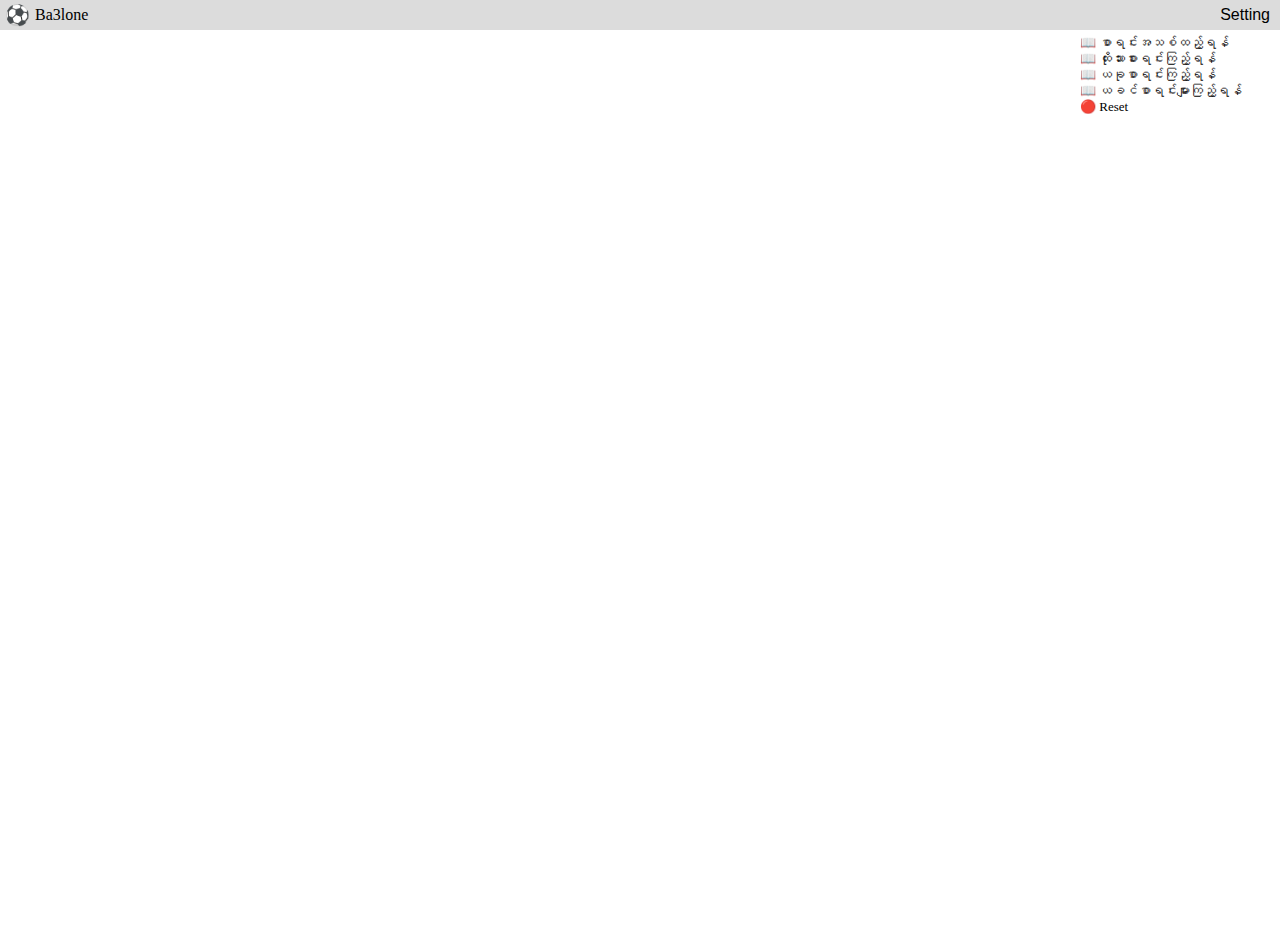
<file: index.html>
<!DOCTYPE html>
<html lang="en">
  <head>
    <meta charset="UTF-8" />
    <meta name="viewport" content="width=device-width, initial-scale=1.0" />
    <title>Ballone</title>
<style>
  * {
    padding: 0;
    margin: 0;
    box-sizing: border-box;
  }
  body{
    font-size: small;
  }
  .nav-bar {
    width: 100%;
    position: fixed;
    top: 0;
    z-index: 10;
    padding: 0 5px;
    display: flex;
    justify-content: space-between;
    align-items: center;
    margin-bottom: 5px;
    background: rgb(220, 220, 220);
    font-size: medium;
    color: rgb(0, 0, 0);
    button {
      color: rgb(0, 0, 0);
      background: none;
      border: none;
      padding: 0 5px;
      font-size: medium;
    }
  }

  .logo {
  display: flex;
  align-items: center;
  cursor: pointer;
  user-select: none;
  }
  .container {
    display: flex;
    justify-content: space-between;
    padding: 5px 0px;
    padding-top: 35px;
  }
  .create-container{
    display: flex;
    justify-content: space-between;
    align-items: start;
  }
  .create-scorebtns,
  .edit-ctn,
  .create-date-ctn,
  .create-customer-ctn {
    padding: 5px;
    margin-bottom: 10px;
    display: grid;
    gap: 5px;
    justify-content: center;
    text-align: center;
    button {
      background-color: blue;
      color: white;
      padding: 10px 5px;
    }
    input {
      width: 100%;
      padding: 5px;
    }
  }
  .left-side {
    min-width: 200px;
  }
  .right-side {
    min-width: 200px;
    list-style: none;
    li{
      cursor: pointer;
    }
  }
  .list-btn:hover{
    color: red;
    transform: scaleY(1.1);
  }
  .match-frame {
    padding: 0 5px;
    max-width: 500px;
  }
  .match-details-ctn{
    position: relative;
    display: flex;
    flex-direction: column;
    justify-content: center;
    align-items: center;
    width: 100%;
  }
  .match-ul {
    padding: 0px 5px;
    height: 100vh;
  }
  .match-titles {
    display: flex;
    justify-content: space-between;
    align-items: center;
    cursor: pointer;
    button {
      background-color: blue;
      color: white;
      border: none;
      padding: 2px 5px;
    }
  }
  .match-title{
    margin-right: 5px;
  }
  .match-title:hover{
    color: red;
    transform: scaleY(1.1);
  }
  .match-header,
  .secmatch-header {
    position: sticky;
    top: 35px;
    display: flex;
    justify-content: center;
    align-items: center;
    margin-bottom: 5px;
    font-size: medium;
    h3 {
      margin: 0px 10px;
    }
  }
  table{
    user-select: none;
    border-collapse: collapse;
    margin-bottom: 30px;
    button {
      width: 100%;
      background: rgb(0, 0, 255);
      color: white;
      font-size: 12px;
      border: none;
      padding: 3px;
    }
  }
th{
      border: 1px solid rgb(0, 0, 0);
      background-color: rgb(255, 255, 255);
      color: rgb(0, 0, 0);
      padding: 2px 0px;
      text-align: center;
      font-size: small;

      input {
        width: 100%;
        border: none;
        background: white;
        outline: none;
        padding: 2px 5px;
      }
    }
    .blue {
      background-color: blue;
    }
  
  .sec-active{
      border: 1px solid rgb(255, 0, 0);
      background-color: rgb(0, 0, 0);
      color: rgb(255, 255, 255);
      
  }


  td {
    border-bottom: 1px dotted blue;
    background-color: white;
    padding-top:3px;
    text-align: center;
    color: blue;
    font-size: 14px;
    button {
      background: red;
    }
  }

.customer-display {
    background-color: rgb(255, 255, 255);
    color: rgb(25, 0, 255);
    display: flex;
    flex-direction: column;
    justify-content: center;
    align-items: center;
  }

.score-ctn,
.secscore-ctn {
    position: fixed;
    bottom: 5px;
    display: flex;
    justify-content: space-between;
    align-items: center;
    div {
      display: flex;
      justify-content: center;
      align-items: center;
      button {
        padding: 5px 15px;
        background:yellow;
      }
      input {
        width: 90%;
        padding:2px 5px;
      }
    }
    .upscore-name,
    .doscore-name {
      width: 150px;
    }
    .scoresave-btn,.secscoresave-btn {
      background: rgb(0, 255, 0);
    }
  }

.list-display {
    margin-bottom: 2px;
    color: blue;
    background-color: rgb(255, 255, 255);
  }

.name-for-list {
    display: flex;
    justify-content: space-between;
    align-items: end;
    min-width: 500px;
    font-size: 14px;
    color: rgb(0, 0, 0);
    background-color:  rgb(222, 222, 222);
    cursor: pointer;
    padding: 2px 5px;
  }
.commotion{
  width: 250px;
  display: flex;
  justify-content: space-between;
  /* text-align: end; */
  padding-left: 10px;
}
.content {
    border-bottom: double blue;
  }

.total-div {
    margin-top: 20px;
    margin-bottom: 2px;
    padding: 2px 5px;
    display: flex;
    justify-content: space-between;
    color: blue;
    border-top: 1px dotted blue;
  }

.main-list {
    padding: 2px 5px;
  }
.mainlist-display {
    margin-bottom: 2px;
    color: blue;
    background-color: white;
  }

.date-btn {
    min-width: 500px;
    text-align: center;
    background-color: rgb(222, 222, 222);
    font-size: 14px;
    padding: 2px 5px;
    margin-bottom: 2px;
    cursor: pointer;
    user-select: none;
  }
.date-btn:hover,
.name-for-list:hover{
  transform: scaleY(1.2);
  background: rgb(0, 0, 0);
  color:white;
  }
.mainlist-name {
    font-size: 12px;
    padding: 2px 10px;
    color: white;
    background-color: rgb(0, 0, 0);
    cursor: pointer;
  }
.mcontent {
    border-bottom: double blue;
    font-size: 14px;
  }
.list-item,.lists-item {
    display: flex;
    justify-content: space-between;
    align-items: center;
    font-size: small;
    padding: 2px 5px;
    color: blue;
    border-bottom: 1px dotted blue;
    user-select: none;
  }
  .lists-item:first-child{
    display: none;
  }

.right{
  display: flex;
  justify-content: space-between;
  width: 250px;
}

.end{
  text-align: end;
}
.maintotal-div {
    margin-top: 20px;
    margin-bottom: 2px;
    padding: 2px 5px;
    display: flex;
    justify-content: space-between;
    color: blue;
    border-top: 1px dotted blue;
  }
.all-lists-container{
  display: flex;
  justify-content: space-between;
}
.red {
    color: rgb(255, 0, 0);
  }
.second {
    cursor: pointer;
  }
button{
    font-size: 12px;
  }
button:hover {
    transform: scale(1.1);
  }
  /* Hide the arrow buttons on Chrome, Safari, Edge, and Opera */
input[type="number"]::-webkit-inner-spin-button,
input[type="number"]::-webkit-outer-spin-button {
    -webkit-appearance: none;
    margin: 0;
  }

.active {
    background-color: rgb(0, 0, 0);
    font-weight: 600;
    font-size: 1.5rem;
    color: rgb(255, 255, 255);
    padding: 10px 0;
  }
.active1 {
    background-color: rgb(0, 0, 0);
    font-weight: 600;
    color: rgb(255, 255, 255);
  }
.inactive {
    display: none;
  }
 
</style>
</head>
<body>
<div class="nav-bar">
  <div class="logo" onclick="window.location.reload()">
    <p style="font-size: 20px;padding-right: 5px; line-height: 1.5;">&#9917</p> 
  <p>Ba3lone</p>
    <!-- <img src="https://github.com/CartoonTgiMusic/ba3lone/blob/3e9c2a3aaf0fbdb52f6857419cad1ab5e2ec17f9/hollyBoard.png?raw=true" alt="logo"/> -->
  </div>
  <div class="date-div"></div>
  <button class="setting-btn">Setting</button>
  <button class="back-btn inactive">Back</button>
</div>
<div class="container">
  <div class="left-side">
    <div class="match-ul"></div>
  </div>
  <div class="match-frame"></div>

  <div class="main inactive">
    <div class="create-container display inactive">
      <form class="create-date-ctn" onsubmit="addDate(); return false;">
        <div>နေ့စွဲထည့်ရန်</div>
        <input type="date" class="date-input" placeholder=" 00/ 00/ 0000" />
        <button type="submit" class="date-enterbtn">Enter</button>
      </form>
      <form class="create-scorebtns" onsubmit="createMatchs(); return false;">
        <div>ပွဲစဉ်အသစ်ထည့်ရန်</div>
        <input type="text" class="home-input" id="input100" onkeydown="focusNextInput(event, 'input101')"/>
        <input type="text" class="away-input" id="input101"onkeydown="focusNextInput(event, 'input102')"/>
        <button class="create-btn" type="submit" id="input102" onkeydown="focusNextInput(event, 'input100')">Create</button>
      </form>
      <form class="create-customer-ctn" onsubmit="addCustomers(); return false;">
        <div class="text">ထိုးသားစားရင်းထည့်ရန်</div>
        <input type="text" class="customer-input" placeholder="name" id="focus1" onkeydown="focusNextInput(event, 'focus2')"/>
        <input type="number" class="plus-com" placeholder="+ com" id="focus2" onkeydown="focusNextInput(event, 'focus3')"/>
        <input type="number" class="minus-com" placeholder="- com" id="focus3" onkeydown="focusNextInput(event, 'focus4')"/>
        <button type="submit" id="focus4" onkeydown="focusNextInput(event, 'focus1')">Add</button>
      </form>
    </div>
    <div class="customer-display display inactive"></div>
    <div class="list-container display inactive"></div>
    <div class="all-lists-container display inactive">
      <div class="listby-date"></div>
      <div class="listby-name"></div>
    </div>
    <div class="display"></div></div>

  <div class="right-side">
    <li class="list-btn">&#128214 စာရင်းအသစ်ထည့်ရန်</li>
    <li class="list-btn showcustomer-btn">&#128214 ထိုးသားစားရင်းကြည့်ရန်</li>
    <li class="list-btn seelist-btn" onclick="nowLists()">&#128214 ယခုစာရင်းကြည့်ရန်</li>
    <li class="list-btn all-lists">&#128214 ယခင်စာရင်းများကြည့်ရန်</li>
    <li class="list-btn reset-btn">&#128308 Reset</li>
  </div>
</div>


<script>
const date = JSON.parse(localStorage.getItem("date")) || [];
const matchtitles = JSON.parse(localStorage.getItem("matchtitles")) || [];
const customers = JSON.parse(localStorage.getItem("customers")) || [];

let rightsideBtns = document.querySelectorAll(".list-btn");
let displays = document.querySelectorAll(".display");
    rightsideBtns.forEach((btn, index) => {
      btn.addEventListener("click", () => {
        document.querySelector(".date-div").innerHTML = btn.textContent;
        document.querySelector(".main").classList.remove("inactive");
        document.querySelector(".match-frame").classList.add("inactive");
        rightsideBtns.forEach((btns) => {
          btns.style.color = "black";
        });
        btn.style.color = "red";
        displays.forEach((dis) => {
          dis.classList.add("inactive");
        });
        displays[index].classList.remove("inactive");
      });
});

document.body.addEventListener('click',()=>{
  document.body.style.backgroundImage = "none";
  document.body.style.color = "black";
})

const addDate = () => {
  let showDate = document.querySelector(".date-input").value;
  const dates = [showDate]
  const formattedDate = dates[0].split('-').reverse().join('-');

  if (showDate == "") {
    alert("Enter date")
    return
  }
  date.push(formattedDate)
  localStorage.setItem("date", JSON.stringify(date));
  if (date.length > 0) {
      date.splice(0, date.length - 1);
  }
  localStorage.setItem("date", JSON.stringify(date));
  document.querySelector(".date-div").innerHTML = date;
  document.querySelector(".date-input").value = "";
};

document.querySelector(".date-div").innerHTML = date;

const createMatchs = () => {
  let Home = document.querySelector(".home-input").value;
  let Away = document.querySelector(".away-input").value;
  matchtitles.push({ Home: Home, Away: Away });
  localStorage.setItem("matchtitles", JSON.stringify(matchtitles));
  document.querySelector(".away-input").value = ""
  document.querySelector(".home-input").value = ""
  renderMatchList();
};

const addCustomers = () => {
  let Name = document.querySelector(".customer-input").value;
  let name = Name.toLowerCase();
  let plus = document.querySelector(".plus-com").value;
  let minus = document.querySelector(".minus-com").value;
  for(let i=0;i<customers.length;i++){
    if(name == customers[i].name){
      document.querySelector(".customer-input").value = "";
      return
    }
  }
  plusComm = 1 - plus / 100;
  minusComm = 1 - minus / 100;
  if (name == "") {return}
  if (plus == 0) {plusComm = 1}
  if (minus == 0) {minusComm = 1}
  customers.push({ name, plusComm, minusComm, plus, minus });

  localStorage.setItem("customers", JSON.stringify(customers));
  document.querySelector(".customer-input").value = "";
  refreshCustomerDisplay();
};

const nowLists=()=>{
      if(finalResult == ""){
        alert('စာရင်းမရှိသေးပါ')
        return
      }
      mainlist.push(finalResult)
      localStorage.setItem('mainlist',JSON.stringify(mainlist))
      if(mainlist.length >0){
        mainlist.splice(0,mainlist.length-1)
      }
  localStorage.setItem('mainlist',JSON.stringify(mainlist))
};

const renderMatchList=()=>{
  const matchUl = document.querySelector(".match-ul");
  matchUl.innerHTML = ""; // Clear the list first
  let html = "";
  matchtitles.forEach((vs, index) => {
    html += "<div class='match-title-div'>";
    html += `<div class="edit-ctn inactive">
          <input type="text" class="edithome">
          <input type="text" class="editaway">
      </div>`;
    html += `
      <div class='match-titles'>
          <div class='match-title' onclick='showMatchDetail(${index})'> &#9917 ${vs.Home}   Vs   ${vs.Away}</div>
          <div class="macthtitle-btns-div">
              <button class="edit-btn" onclick="editMatch(${index})">Edit</button>
              <button class="sub-btn inactive" onclick="updateMatch(${index})">Update</button>
          </div>
      </div> `
    html += "</div >";
    document.querySelector(".match-ul").innerHTML = html;
  });
}

const editMatch=(index)=> {
  document.querySelector('.main').classList.add('inactive')
  document.querySelector(".edit-ctn").classList.remove("inactive");
  let editBtns = document.querySelectorAll(".edit-btn");
  editBtns.forEach((btn) => {
    btn.classList.add("inactive")
    let matchTitles = document.querySelectorAll(".match-title");
        matchTitles.forEach((title) => {
          title.classList.add("inactive")
        });
        matchTitles[index].classList.remove("inactive");

    let suBtns = document.querySelectorAll(".sub-btn");
        suBtns.forEach((btn) => {
          btn.classList.add("inactive");
        });
    suBtns[index].classList.remove("inactive");
    document.querySelector(".edithome").value = matchtitles[index].Home;
    document.querySelector(".editaway").value = matchtitles[index].Away;
  });
}

const updateMatch=(index)=> {
  document.querySelector(".edit-ctn").classList.add("inactive");
  let Home = document.querySelector(".edithome").value;
  let Away = document.querySelector(".editaway").value;
  if(document.querySelector(".edithome").value == matchtitles[index].Home &&
    document.querySelector(".editaway").value == matchtitles[index].Away){
    renderMatchList(index);
    return
    }
    
  let indexToReplace = index;
  let newObject = { Home: Home, Away: Away };
  if (indexToReplace >= 0 && indexToReplace < matchtitles.length) {
    matchtitles[indexToReplace] = newObject;
  }

  localStorage.removeItem('score'+index)
  localStorage.removeItem('secscore'+index)
  localStorage.removeItem('result'+index)
  localStorage.removeItem('mainlist')
  localStorage.setItem("matchtitles", JSON.stringify(matchtitles));
  renderMatchList(index);
  showMatchDetail(index);
};

const showMatchDetail=(index)=> {
  second = false
  if(date ==""){
    alert("နေ့စွဲထည့်ရန်")
    document.querySelector(".match-frame").classList.add("inactive");
  }else{
    document.querySelector(".match-frame").classList.remove("inactive");
  }
  document.querySelector(".date-div").innerHTML = date;
  let redcolor = document.querySelectorAll('.match-title')
      redcolor.forEach(color=> color.style.color = 'black')
      redcolor[index].style.color = 'red'
      rightsideBtns.forEach(btns => btns.style.color = "black");
  
    let secmatchscore = JSON.parse(localStorage.getItem("secscore" + index)) || [];
      if (secmatchscore == "") {
        secmatchscore.push({ home: "", away: "" });
      }
  
    let matchscore = JSON.parse(localStorage.getItem("score" + index)) || [];
      if (matchscore == "") {
        matchscore.push({ home: "", away: "" });
      }
  
  
let html = "";
html += "<div class='match-details-ctn'>";
html += `
      <div class="match-header"><h4 class="home">${matchtitles[index].Home} </h4><h3 class="home-score">${matchscore[0].home}</h3>
            - <h3 class="away-score">${matchscore[0].away}</h3><h4 class="away">${matchtitles[index].Away}</h4>
      </div>
      <div class="secmatch-header inactive"><h4 class="sechome">${matchtitles[index].Home}</h4><h3 class="sechome-score">${secmatchscore[0].home}</h3> - 
          </h3><h3 class="secaway-score">${secmatchscore[0].away}</h3><h4 class="secaway">${matchtitles[index].Away}</h4><h5> (Second)</h5>
      </div>

      <div class="main-ctn">
        <table class="body-table">
          <thead>
            <tr class="tr">
                <th>Name</th>
                <th>Bodd</th>
                <th class="upteam-name">${matchtitles[index].Home} </th>
                <th class="doteam-name">${matchtitles[index].Away} </th>
                <th class="secbtext" onclick="Second(${index})">Full-Time</th>
            </tr>
          </thead>
          <thead >
            <tr>
                <th><input type="text" class="name-input" id="input1" onkeydown="focusNextInput(event, 'input2')"></th>
                <th><input type="text" class="odd-input" id="input2" onkeydown="focusNextInput(event, 'input3')"></th>
                <th> <input type="number" class="upteambet-input" id="input3" onkeydown="focusNextInput(event, 'input4')"></th>
                <th><input type="number" class="downteambet-input" id="input4" onkeydown="focusNextInput(event, 'input5')"> </th>
                <th class="blue"><button  id="input5" onclick="Enter(${index})" class="enter-btn" onkeydown="focusNextInput(event, 'input1')">Enter</button></th>
            </tr>
          </thead>
          <tbody class="body-display"></tbody>
          <tbody class="secbody-display inactive"></tbody>
        </table>

        <table class="goals-table">
          <thead>
            <tr class="tr">
                <th>Name</th>
                <th>Godd</th>
                <th>Goal+↑</th>
                <th>Goal+↓</th>
                <th class="secgtext" onclick="Second(${index})">Full-Time</th>
            </tr>
          </thead>
          <thead class="inputs-thead">
            <tr class="tr">
                <th><input type="text" class="goalname-input" id="input6" onkeydown="focusNextInput(event, 'input7')" ></th>
                <th><input type="text" class="goalodd-input" id="input7" onkeydown="focusNextInput(event, 'input8')" > </th>
                <th><input type="number" class="upgoalbet-input" id="input8" onkeydown="focusNextInput(event, 'input9')" ></th>
                <th><input type="number" class="dogoalbet-input" id="input9" onkeydown="focusNextInput(event, 'input10')" ></th>
                <th class="blue"><button  onclick="goalEnter(${index})" id="input10" class="goalenter-btn" onkeydown="focusNextInput(event, 'input1')">Enter</button></th>
            </tr>
          </thead>
          <tbody class="goals-display"></tbody>
          <tbody class="secgoals-display inactive"></tbody>
        </table>
      </div>
      <div class="score-ctn">
          <div>
            <button onclick="scoreEdit(${index})" class="scoreedit-btn">Edit</button>
          </div>
          
          <div class="upscore"><input type="number" class="upscore-input" id="input11" onkeydown="focusNextInput(event, 'input12')" placeholder='${matchtitles[index].Home} '></div>
          <div class="doscore"><input type="number" class="doscore-input" id="input12"onkeydown="focusNextInput(event, 'input13')"placeholder='${matchtitles[index].Away} '></div>
        
          <div>
              <button onclick="scoreSave(${index})" id="input13" class="scoresave-btn">Save</button>
          </div>
      </div>
      <div class="secscore-ctn inactive">
          <div>
            <button onclick="secscoreEdit(${index})" class="secscoreedit-btn">Edit</button>
          </div>
          
          <div class="upscore"><input type="number" class="secupscore-input" id="input14" onkeydown="focusNextInput(event, 'input15')" placeholder='${matchtitles[index].Home} '></div>
          <div class="doscore"><input type="number" class="secdoscore-input" id="input15"onkeydown="focusNextInput(event, 'input16')"placeholder='${matchtitles[index].Away} '></div>
        
          <div>
              <button onclick="secscoreSave(${index})" id="input16" class="secscoresave-btn">Save</button>
          </div>
      </div>
      
      `
html += "</div>";

  document.querySelector(".match-frame").innerHTML = html;
  Refresh(index);

  document.querySelector(".main").classList.add("inactive");
  document.getElementById("input1").addEventListener("keydown", function (e) {
      if (e.key === "ArrowDown") {
        e.preventDefault();
        document.getElementById("input6").focus();
      }
    });
  document.getElementById("input6").addEventListener("keydown", function (e) {
      if (e.key === "ArrowUp") {
        e.preventDefault();
        document.getElementById("input1").focus();
      }
    });
  document.getElementById("input5").addEventListener("keydown", function (e) {
      if (e.key === "Enter") {
        e.preventDefault();
        Enter(index);
      }
    });
  document.getElementById("input10").addEventListener("keydown", function (e) {
      if (e.key === "Enter") {
        e.preventDefault();
        goalEnter(index);
      }
    });
};

document.getElementById("focus4").addEventListener("keydown", (e) => {
  if (e.key === "Enter") {
    e.preventDefault();
  }
  addCustomers();
});

const focusNextInput = (event, nextInputId) => {
  if (event.key === "Enter") {
    event.preventDefault();
    document.getElementById(nextInputId).focus();
  }
};

document.getElementById("input102").addEventListener("keydown", function (e) {
    if (e.key === "Enter") {
      e.preventDefault();
      createMatchs();
    }
  });

let second = false;

const Second = (index) => {
  if(!second){
    second = true
    document.querySelector(".secbtext").textContent = 'Second-Time';
    document.querySelector(".secgtext").textContent = 'Second-Time';
  }else{
    second = false
    document.querySelector(".secbtext").textContent = 'Full-Time';
    document.querySelector(".secgtext").textContent = 'Full-Time';
  }
    document.querySelector(".match-header").classList.toggle("inactive");
    document.querySelector(".secmatch-header").classList.toggle("inactive");
    let th = document.querySelectorAll("th")
    th.forEach(th=> th.classList.toggle('sec-active'))
    document.querySelector(".body-display").classList.toggle("inactive");
    document.querySelector(".secbody-display").classList.toggle("inactive");
    document.querySelector(".goals-display").classList.toggle("inactive");
    document.querySelector(".secgoals-display").classList.toggle("inactive");

    document.querySelector(".score-ctn").classList.toggle("inactive");
    document.querySelector(".secscore-ctn").classList.toggle("inactive");


};

const Refresh=(index)=> {
  let body = JSON.parse(localStorage.getItem("body" + index)) || [];
  let secbody = JSON.parse(localStorage.getItem("secbody" + index)) || [];
  let goals = JSON.parse(localStorage.getItem("goals" + index)) || [];
  let secgoals =JSON.parse(localStorage.getItem("secgoals" + index)) || [];
  let html = "";
  body.forEach((ele, idx) => {
    html += "<tr>";
    html += `
              <td>${ele.name}</td>
              <td>${ele.Bodd}</td>
              <td>${ele.upBet}</td>
              <td>${ele.doBet}</td>
              <td><button class='delete-btn' onclick='RemoveBody(${index}, ${idx})'>Delete</button></td>
          `
    html += "</tr>";
  });
  document.querySelector(".body-display").innerHTML = html;

  let sechtml = "";
  secbody.forEach((ele, idx) => {
    sechtml += "<tr>";
    sechtml += `
              <td>${ele.name}</td>
              <td>${ele.Bodd}</td>
              <td>${ele.upBet}</td>
              <td>${ele.doBet}</td>
              <td><button class='delete-btn' onclick='RemoveBody(${index}, ${idx})'>Delete</button></td>
          `
    sechtml += "</tr>";
  });
  document.querySelector(".secbody-display").innerHTML = sechtml;

  let ghtml = "";
  goals.forEach((ele, idx) => {
    ghtml += "<tr>";
    ghtml += `
            <td>${ele.name}</td>
            <td>${ele.Godd}</td>
            <td>${ele.GupBet}</td>
            <td>${ele.GdoBet}</td>
            <td><button onclick='RemoveGoals(${index},${idx})'>Delete</button></td>
          `
    ghtml += "</tr>";
  });
  document.querySelector(".goals-display").innerHTML = ghtml;

  let secghtml = "";
  secgoals.forEach((ele, idx) => {
    secghtml += "<tr>";
    secghtml += `
            <td>${ele.name}</td>
            <td>${ele.Godd}</td>
            <td>${ele.GupBet}</td>
            <td>${ele.GdoBet}</td>
            <td><button onclick='RemoveGoals(${index},${idx})'>Delete</button></td>
          `
    secghtml += "</tr>";
  });
  document.querySelector(".secgoals-display").innerHTML = secghtml;
}

renderMatchList();

const Enter = (index) => {
  let name = document.querySelector(".name-input").value;
  let Bodd = document.querySelector(".odd-input").value;
  let upBet = document.querySelector(".upteambet-input").value;
  let doBet = document.querySelector(".downteambet-input").value;
  let result = JSON.parse(localStorage.getItem("result" + index)) || [];
  let matchscore = JSON.parse(localStorage.getItem("score" + index)) || [];
  let secmatchscore = JSON.parse(localStorage.getItem("secscore" + index)) || [];
  
  if (name == "" || Bodd == "") {
    if (confirm("Please enter name or odd")) {
      return;
    }
  }
  if ((upBet == "" && doBet == "") || (upBet != "" && doBet != "")) {
    if (confirm("Please enter correct bet")) {
      return;
    }
  }
  
  let body = JSON.parse(localStorage.getItem("body" + index)) || [];
  let secbody = JSON.parse(localStorage.getItem("secbody" + index)) || [];
  if(second){
    if(secmatchscore !=""){return}
    secbody.push({ name, Bodd, upBet, doBet });
    localStorage.setItem("secbody" + index, JSON.stringify(secbody));
  }else{
    if(matchscore !=""){return}
    body.push({ name, Bodd, upBet, doBet });
    localStorage.setItem("body" + index, JSON.stringify(body));
  }

  document.querySelector(".upteambet-input").value = "";
  document.querySelector(".downteambet-input").value = "";

  Refresh(index);
};

const goalEnter = (index) => {
  let name = document.querySelector(".goalname-input").value;
  let Godd = document.querySelector(".goalodd-input").value;
  let GupBet = document.querySelector(".upgoalbet-input").value;
  let GdoBet = document.querySelector(".dogoalbet-input").value;
  let result = JSON.parse(localStorage.getItem("result" + index)) || [];
  let matchscore = JSON.parse(localStorage.getItem("score" + index)) || [];
  let secmatchscore = JSON.parse(localStorage.getItem("secscore" + index)) || [];
  if (name == "" || Godd == "") {
    if (confirm("Please enter name or odd")) {
      return;
    }
  }
  if (GupBet == "" && GdoBet == "") {
    if (confirm("Please enter your bet")) {
      return;
    }
  }
  
  let goals = JSON.parse(localStorage.getItem("goals" + index)) || [];
  let secgoals = JSON.parse(localStorage.getItem("secgoals" + index)) || [];
  if(second){
    if(secmatchscore !=""){return}
    secgoals.push({ name, Godd, GupBet, GdoBet });
    localStorage.setItem("secgoals" + index, JSON.stringify(secgoals));
  }else{
    if(matchscore !=""){return}
    goals.push({ name, Godd, GupBet, GdoBet });
    localStorage.setItem("goals" + index, JSON.stringify(goals));
  }

  document.querySelector(".goalname-input").value = "";
  document.querySelector(".upgoalbet-input").value = "";
  document.querySelector(".dogoalbet-input").value = "";

  Refresh(index);
};

function RemoveBody(index, rowIndex) {
  let result = JSON.parse(localStorage.getItem("result" + index)) || [];
  let matchscore = JSON.parse(localStorage.getItem("score" + index)) || [];
  let secmatchscore = JSON.parse(localStorage.getItem("secscore" + index)) || [];
  
  if(second){
    if(secmatchscore !=""){return}
    let secbody = JSON.parse(localStorage.getItem("secbody" + index)) || [];
    secbody.splice(rowIndex, 1); // Remove the item from the array
    localStorage.setItem("secbody" + index, JSON.stringify(secbody));
    Refresh(index);
  }else{
    if(matchscore !=""){return}
    let body = JSON.parse(localStorage.getItem("body" + index)) || [];
    body.splice(rowIndex, 1); // Remove the item from the array
    localStorage.setItem("body" + index, JSON.stringify(body));
  }
  Refresh(index); // Re-render the table
}

function RemoveGoals(index, rowIndex) {
  let result = JSON.parse(localStorage.getItem("result" + index)) || [];
  let matchscore = JSON.parse(localStorage.getItem("score" + index)) || [];
  let secmatchscore = JSON.parse(localStorage.getItem("secscore" + index)) || [];
  if(matchscore !=""){return}
  if(second){
    if(secmatchscore !=""){return}
    let secgoals = JSON.parse(localStorage.getItem("secgoals" + index)) || [];
    secgoals.splice(rowIndex, 1); // Remove the item from the array
    localStorage.setItem("secgoals" + index, JSON.stringify(secgoals));
    Refresh(index);
  }else{
    let goals = JSON.parse(localStorage.getItem("goals" + index)) || [];
    goals.splice(rowIndex, 1); // Remove the item from the array
    localStorage.setItem("goals" + index, JSON.stringify(goals));
  }
  Refresh(index); // Re-render the table
}

const scoreSave = (index) => {
  let body = JSON.parse(localStorage.getItem("body" + index)) || [];
  let goals = JSON.parse(localStorage.getItem("goals" + index)) || [];
  let matchscore =JSON.parse(localStorage.getItem("score" + index)) || [];
  let result = JSON.parse(localStorage.getItem("result" + index)) || [];
  
  let upscore = document.querySelector(".upscore-input").value;
  let doscore = document.querySelector(".doscore-input").value;
  if(matchscore !=""){return}
  if (body == "" && goals == "") {
    return;
  };
  
    if(upscore == "" && doscore ==""){
    alert('Enter Goals Score!')
    return
  }
    matchscore.push({ home: upscore, away: doscore });
    localStorage.setItem("score" + index, JSON.stringify(matchscore));
    if (matchscore.length > 0) {
      matchscore.splice(0, matchscore.length - 1);
      localStorage.setItem("score" + index, JSON.stringify(matchscore));
    }
  
  
  let oddProperty = [
    "1=","1+01","1+02","1+03","1+04","1+05","1+06","1+07","1+08","1+09","1+10","1+11","1+12","1+13","1+14","1+15","1+16","1+17","1+18","1+19","1+20",
    "1+21","1+22","1+23","1+24","1+25","1+26","1+27","1+28","1+29","1+30","1+31","1+32","1+33","1+34","1+35","1+36","1+37","1+38","1+39","1+40",
    "1+41","1+42","1+43","1+44","1+45","1+46","1+47","1+48","1+49","1+50","1+51","1+52","1+53","1+54","1+55","1+56","1+57","1+58","1+59","1+60",
    "1+61","1+62","1+63","1+64","1+65","1+66","1+67","1+68","1+69","1+70","1+71","1+72","1+73","1+74","1+75","1+76","1+77","1+78","1+79","1+80",
    "1+81","1+82","1+83","1+84","1+85","1+86","1+87","1+88","1+89","1+90","1+91","1+92","1+93","1+94","1+95","1+96","1+97","1+98","1+99","1+",

    "2=","2+01","2+02","2+03","2+04","2+05","2+06","2+07","2+08","2+09","2+10","2+11","2+12","2+13","2+14","2+15","2+16","2+17","2+18","2+19","2+20",
    "2+21","2+22","2+23","2+24","2+25","2+26","2+27","2+28","2+29","2+30","2+31","2+32","2+33","2+34","2+35","2+36","2+37","2+38","2+39","2+40",
    "2+41","2+42","2+43","2+44","2+45","2+46","2+47","2+48","2+49","2+50","2+51","2+52","2+53","2+54","2+55","2+56","2+57","2+58","2+59","2+60",
    "2+61","2+62","2+63","2+64","2+65","2+66","2+67","2+68","2+69","2+70","2+71","2+72","2+73","2+74","2+75","2+76","2+77","2+78","2+79","2+80",
    "2+81","2+82","2+83","2+84","2+85","2+86","2+87","2+88","2+89","2+90","2+91","2+92","2+93","2+94","2+95","2+96","2+97","2+98","2+99","2+",

    "3=","3+01","3+02","3+03","3+04","3+05","3+06","3+07","3+08","3+09","3+10","3+11","3+12","3+13","3+14","3+15","3+16","3+17","3+18","3+19","3+20",
    "3+21","3+22","3+23","3+24","3+25","3+26","3+27","3+28","3+29","3+30","3+31","3+32","3+33","3+34","3+35","3+36","3+37","3+38","3+39","3+40",
    "3+41","3+42","3+43","3+44","3+45","3+46","3+47","3+48","3+49","3+50","3+51","3+52","3+53","3+54","3+55","3+56","3+57","3+58","3+59","3+60",
    "3+61","3+62","3+63","3+64","3+65","3+66","3+67","3+68","3+69","3+70","3+71","3+72","3+73","3+74","3+75","3+76","3+77","3+78","3+79","3+80",
    "3+81","3+82","3+83","3+84","3+85","3+86","3+87","3+88","3+89","3+90","3+91","3+92","3+93","3+94","3+95","3+96","3+97","3+98","3+99","3+",  

    "4=","4+01","4+02","4+03","4+04","4+05","4+06","4+07","4+08","4+09","4+10","4+11","4+12","4+13","4+14","4+15","4+16","4+17","4+18","4+19","4+20",
    "4+21","4+22","4+23","4+24","4+25","4+26","4+27","4+28","4+29","4+30","4+31","4+32","4+33","4+34","4+35","4+36","4+37","4+38","4+39","4+40",
    "4+41","4+42","4+43","4+44","4+45","4+46","4+47","4+48","4+49","4+50","4+51","4+52","4+53","4+54","4+55","4+56","4+57","4+58","4+59","4+60",
    "4+61","4+62","4+63","4+64","4+65","4+66","4+67","4+68","4+69","4+70","4+71","4+72","4+73","4+74","4+75","4+76","4+77","4+78","4+79","4+80",
    "4+81","4+82","4+83","4+84","4+85","4+86","4+87","4+88","4+89","4+90","4+91","4+92","4+93","4+94","4+95","4+96","4+97","4+98","4+99","4+",

    "5=","5+01","5+02","5+03","5+04","5+05","5+06","5+07","5+08","5+09","5+10","5+11","5+12","5+13","5+14","5+15","5+16","5+17","5+18","5+19","5+20",
    "5+21","5+22","5+23","5+24","5+25","5+26","5+27","5+28","5+29","5+30","5+31","5+32","5+33","5+34","5+35","5+36","5+37","5+38","5+39","5+40",
    "5+41","5+42","5+43","5+44","5+45","5+46","5+47","5+48","5+49","5+50","5+51","5+52","5+53","5+54","5+55","5+56","5+57","5+58","5+59","5+60",
    "5+61","5+62","5+63","5+64","5+65","5+66","5+67","5+68","5+69","5+70","5+71","5+72","5+73","5+74","5+75","5+76","5+77","5+78","5+79","5+80",
    "5+81","5+82","5+83","5+84","5+85","5+86","5+87","5+88","5+89","5+90","5+91","5+92","5+93","5+94","5+95","5+96","5+97","5+98","5+99","5+",

    "6=","6+01","6+02","6+03","6+04","6+05","6+06","6+07","6+08","6+09","6+10","6+11","6+12","6+13","6+14","6+15","6+16","6+17","6+18","6+19","6+20",
    "6+21","6+22","6+23","6+24","6+25","6+26","6+27","6+28","6+29","6+30","6+31","6+32","6+33","6+34","6+35","6+36","6+37","6+38","6+39","6+40",
    "6+41","6+42","6+43","6+44","6+45","6+46","6+47","6+48","6+49","6+50","6+51","6+52","6+53","6+54","6+55","6+56","6+57","6+58","6+59","6+60",
    "6+61","6+62","6+63","6+64","6+65","6+66","6+67","6+68","6+69","6+70","6+71","6+72","6+73","6+74","6+75","6+76","6+77","6+78","6+79","6+80",
    "6+81","6+82","6+83","6+84","6+85","6+86","6+87","6+88","6+89","6+90","6+91","6+92","6+93","6+94","6+95","6+96","6+97","6+98","6+99","6+",

    "7=","7+01","7+02","7+03","7+04","7+05","7+06","7+07","7+08","7+09","7+10","7+11","7+12","7+13","7+14","7+15","7+16","7+17","7+18","7+19","7+20",
    "7+21","7+22","7+23","7+24","7+25","7+26","7+27","7+28","7+29","7+30","7+31","7+32","7+33","7+34","7+35","7+36","7+37","7+38","7+39","7+40",
    "7+41","7+42","7+43","7+44","7+45","7+46","7+47","7+48","7+49","7+50","7+51","7+52","7+53","7+54","7+55","7+56","7+57","7+58","7+59","7+60",
    "7+61","7+62","7+63","7+64","7+65","7+66","7+67","7+68","7+69","7+70","7+71","7+72","7+73","7+74","7+75","7+76","7+77","7+78","7+79","7+80",
    "7+81","7+82","7+83","7+84","7+85","7+86","7+87","7+88","7+89","7+90","7+91","7+92","7+93","7+94","7+95","7+96","7+97","7+98","7+99","7+",

    "=0","=-01","=-02","=-03","=-04","=-05","=-06","=-07","=-08","=-09","=-10","=-11","=-12","=-13","=-14","=-15","=-16","=-17","=-18","=-19","=-20",
    "=-21","=-22","=-23","=-24","=-25","=-26","=-27","=-28","=-29","=-30","=-31","=-32","=-33","=-34","=-35","=-36","=-37","=-38","=-39","=-40",
    "=-41","=-42","=-43","=-44","=-45","=-46","=-47","=-48","=-49","=-50","=-51","=-52","=-53","=-54","=-55","=-56","=-57","=-58","=-59","=-60",
    "=-61","=-62","=-63","=-64","=-65","=-66","=-67","=-68","=-69","=-70","=-71","=-72","=-73","=-74","=-75","=-76","=-77","=-78","=-79","=-80",
    "=-81","=-82","=-83","=-84","=-85","=-86","=-87","=-88","=-89","=-90","=-91","=-92","=-93","=-94","=-95","=-96","=-97","=-98","=-99","=-",

    "1-01","1-02","1-03","1-04","1-05","1-06","1-07","1-08","1-09","1-10","1-11","1-12","1-13","1-14","1-15","1-16","1-17","1-18","1-19","1-20",
    "1-21","1-22","1-23","1-24","1-25","1-26","1-27","1-28","1-29","1-30","1-31","1-32","1-33","1-34","1-35","1-36","1-37","1-38","1-39","1-40",
    "1-41","1-42","1-43","1-44","1-45","1-46","1-47","1-48","1-49","1-50","1-51","1-52","1-53","1-54","1-55","1-56","1-57","1-58","1-59","1-60",
    "1-61","1-62","1-63","1-64","1-65","1-66","1-67","1-68","1-69","1-70","1-71","1-72","1-73","1-74","1-75","1-76","1-77","1-78","1-79","1-80",
    "1-81","1-82","1-83","1-84","1-85","1-86","1-87","1-88","1-89","1-90","1-91","1-92","1-93","1-94","1-95","1-96","1-97","1-98","1-99","1-",

    "2-01","2-02","2-03","2-04","2-05","2-06","2-07","2-08","2-09","2-10","2-11","2-12","2-13","2-14","2-15","2-16","2-17","2-18","2-19","2-20",
    "2-21","2-22","2-23","2-24","2-25","2-26","2-27","2-28","2-29","2-30","2-31","2-32","2-33","2-34","2-35","2-36","2-37","2-38","2-39","2-40",
    "2-41","2-42","2-43","2-44","2-45","2-46","2-47","2-48","2-49","2-50","2-51","2-52","2-53","2-54","2-55","2-56","2-57","2-58","2-59","2-60",
    "2-61","2-62","2-63","2-64","2-65","2-66","2-67","2-68","2-69","2-70","2-71","2-72","2-73","2-74","2-75","2-76","2-77","2-78","2-79","2-80",
    "2-81","2-82","2-83","2-84","2-85","2-86","2-87","2-88","2-89","2-90","2-91","2-92","2-93","2-94","2-95","2-96","2-97","2-98","2-99","2-",

    "3-01","3-02","3-03","3-04","3-05","3-06","3-07","3-08","3-09","3-10","3-11","3-12","3-13","3-14","3-15","3-16","3-17","3-18","3-19","3-20",
    "3-21","3-22","3-23","3-24","3-25","3-26","3-27","3-28","3-29","3-30","3-31","3-32","3-33","3-34","3-35","3-36","3-37","3-38","3-39","3-40",
    "3-41","3-42","3-43","3-44","3-45","3-46","3-47","3-48","3-49","3-50","3-51","3-52","3-53","3-54","3-55","3-56","3-57","3-58","3-59","3-60",
    "3-61","3-62","3-63","3-64","3-65","3-66","3-67","3-68","3-69","3-70","3-71","3-72","3-73","3-74","3-75","3-76","3-77","3-78","3-79","3-80",
    "3-81","3-82","3-83","3-84","3-85","3-86","3-87","3-88","3-89","3-90","3-91","3-92","3-93","3-94","3-95","3-96","3-97","3-98","3-99","3-",

    "4-01","4-02","4-03","4-04","4-05","4-06","4-07","4-08","4-09","4-10","4-11","4-12","4-13","4-14","4-15","4-16","4-17","4-18","4-19","4-20",
    "4-21","4-22","4-23","4-24","4-25","4-26","4-27","4-28","4-29","4-30","4-31","4-32","4-33","4-34","4-35","4-36","4-37","4-38","4-39","4-40",
    "4-41","4-42","4-43","4-44","4-45","4-46","4-47","4-48","4-49","4-50","4-51","4-52","4-53","4-54","4-55","4-56","4-57","4-58","4-59","4-60",
    "4-61","4-62","4-63","4-64","4-65","4-66","4-67","4-68","4-69","4-70","4-71","4-72","4-73","4-74","4-75","4-76","4-77","4-78","4-79","4-80",
    "4-81","4-82","4-83","4-84","4-85","4-86","4-87","4-88","4-89","4-90","4-91","4-92","4-93","4-94","4-95","4-96","4-97","4-98","4-99","4-",

    "5-01","5-02","5-03","5-04","5-05","5-06","5-07","5-08","5-09","5-10","5-11","5-12","5-13","5-14","5-15","5-16","5-17","5-18","5-19","5-20",
    "5-21","5-22","5-23","5-24","5-25","5-26","5-27","5-28","5-29","5-30","5-31","5-32","5-33","5-34","5-35","5-36","5-37","5-38","5-39","5-40",
    "5-41","5-42","5-43","5-44","5-45","5-46","5-47","5-48","5-49","5-50","5-51","5-52","5-53","5-54","5-55","5-56","5-57","5-58","5-59","5-60",
    "5-61","5-62","5-63","5-64","5-65","5-66","5-67","5-68","5-69","5-70","5-71","5-72","5-73","5-74","5-75","5-76","5-77","5-78","5-79","5-80",
    "5-81","5-82","5-83","5-84","5-85","5-86","5-87","5-88","5-89","5-90","5-91","5-92","5-93","5-94","5-95","5-96","5-97","5-98","5-99","5-",

    "6-01","6-02","6-03","6-04","6-05","6-06","6-07","6-08","6-09","6-10","6-11","6-12","6-13","6-14","6-15","6-16","6-17","6-18","6-19","6-20",
    "6-21","6-22","6-23","6-24","6-25","6-26","6-27","6-28","6-29","6-30","6-31","6-32","6-33","6-34","6-35","6-36","6-37","6-38","6-39","6-40",
    "6-41","6-42","6-43","6-44","6-45","6-46","6-47","6-48","6-49","6-50","6-51","6-52","6-53","6-54","6-55","6-56","6-57","6-58","6-59","6-60",
    "6-61","6-62","6-63","6-64","6-65","6-66","6-67","6-68","6-69","6-70","6-71","6-72","6-73","6-74","6-75","6-76","6-77","6-78","6-79","6-80",
    "6-81","6-82","6-83","6-84","6-85","6-86","6-87","6-88","6-89","6-90","6-91","6-92","6-93","6-94","6-95","6-96","6-97","6-98","6-99","6-",

    "7-01","7-02","7-03","7-04","7-05","7-06","7-07","7-08","7-09","7-10","7-11","7-12","7-13","7-14","7-15","7-16","7-17","7-18","7-19","7-20",
    "7-21","7-22","7-23","7-24","7-25","7-26","7-27","7-28","7-29","7-30","7-31","7-32","7-33","7-34","7-35","7-36","7-37","7-38","7-39","7-40",
    "7-41","7-42","7-43","7-44","7-45","7-46","7-47","7-48","7-49","7-50","7-51","7-52","7-53","7-54","7-55","7-56","7-57","7-58","7-59","7-60",
    "7-61","7-62","7-63","7-64","7-65","7-66","7-67","7-68","7-69","7-70","7-71","7-72","7-73","7-74","7-75","7-76","7-77","7-78","7-79","7-80",
    "7-81","7-82","7-83","7-84","7-85","7-86","7-87","7-88","7-89","7-90","7-91","7-92","7-93","7-94","7-95","7-96","7-97","7-98","7-99","7-",
// =+
    "=+01","=+02","=+03","=+04","=+05","=+06","=+07","=+08","=+09","=+10","=+11","=+12","=+13","=+14","=+15","=+16","=+17","=+18","=+19","=+20",
    "=+21","=+22","=+23","=+24","=+25","=+26","=+27","=+28","=+29","=+30","=+31","=+32","=+33","=+34","=+35","=+36","=+37","=+38","=+39","=+40",
    "=+41","=+42","=+43","=+44","=+45","=+46","=+47","=+48","=+49","=+50","=+51","=+52","=+53","=+54","=+55","=+56","=+57","=+58","=+59","=+60",
    "=+61","=+62","=+63","=+64","=+65","=+66","=+67","=+68","=+69","=+70","=+71","=+72","=+73","=+74","=+75","=+76","=+77","=+78","=+79","=+80",
    "=+81","=+82","=+83","=+84","=+85","=+86","=+87","=+88","=+89","=+90","=+91","=+92","=+93","=+94","=+95","=+96","=+97","=+98","=+99","=+",
    
  ];

  let oddValue = [
    0, 0.01, 0.02, 0.03, 0.04, 0.05, 0.06, 0.07, 0.08, 0.09, 0.1, 0.11, 0.12, 0.13, 0.14, 0.15, 0.16, 0.17, 0.18, 0.19, 0.2,
    0.21, 0.22, 0.23, 0.24, 0.25, 0.26, 0.27, 0.28, 0.29, 0.3, 0.31, 0.32, 0.33, 0.34, 0.35, 0.36, 0.37, 0.38, 0.39, 0.4,
    0.41, 0.42, 0.43, 0.44, 0.45, 0.46, 0.47, 0.48, 0.49, 0.5, 0.51, 0.52, 0.53, 0.54, 0.55, 0.56, 0.57, 0.58, 0.59, 0.6,
    0.61, 0.62, 0.63, 0.64, 0.65, 0.66, 0.67, 0.68, 0.69, 0.7, 0.71, 0.72, 0.73, 0.74, 0.75, 0.76, 0.77, 0.78, 0.79, 0.8,
    0.81, 0.82, 0.83, 0.84, 0.85, 0.86, 0.87, 0.88, 0.89, 0.9, 0.91, 0.92, 0.93, 0.94, 0.95, 0.96, 0.97, 0.98, 0.99, 1,
    
    0, 0.01, 0.02, 0.03, 0.04, 0.05, 0.06, 0.07, 0.08, 0.09, 0.1, 0.11, 0.12, 0.13, 0.14, 0.15, 0.16, 0.17, 0.18, 0.19, 0.2,
    0.21, 0.22, 0.23, 0.24, 0.25, 0.26, 0.27, 0.28, 0.29, 0.3, 0.31, 0.32, 0.33, 0.34, 0.35, 0.36, 0.37, 0.38, 0.39, 0.4,
    0.41, 0.42, 0.43, 0.44, 0.45, 0.46, 0.47, 0.48, 0.49, 0.5, 0.51, 0.52, 0.53, 0.54, 0.55, 0.56, 0.57, 0.58, 0.59, 0.6,
    0.61, 0.62, 0.63, 0.64, 0.65, 0.66, 0.67, 0.68, 0.69, 0.7, 0.71, 0.72, 0.73, 0.74, 0.75, 0.76, 0.77, 0.78, 0.79, 0.8,
    0.81, 0.82, 0.83, 0.84, 0.85, 0.86, 0.87, 0.88, 0.89, 0.9, 0.91, 0.92, 0.93, 0.94, 0.95, 0.96, 0.97, 0.98, 0.99, 1,

    0, 0.01, 0.02, 0.03, 0.04, 0.05, 0.06, 0.07, 0.08, 0.09, 0.1, 0.11, 0.12, 0.13, 0.14, 0.15, 0.16, 0.17, 0.18, 0.19, 0.2,
    0.21, 0.22, 0.23, 0.24, 0.25, 0.26, 0.27, 0.28, 0.29, 0.3, 0.31, 0.32, 0.33, 0.34, 0.35, 0.36, 0.37, 0.38, 0.39, 0.4,
    0.41, 0.42, 0.43, 0.44, 0.45, 0.46, 0.47, 0.48, 0.49, 0.5, 0.51, 0.52, 0.53, 0.54, 0.55, 0.56, 0.57, 0.58, 0.59, 0.6,
    0.61, 0.62, 0.63, 0.64, 0.65, 0.66, 0.67, 0.68, 0.69, 0.7, 0.71, 0.72, 0.73, 0.74, 0.75, 0.76, 0.77, 0.78, 0.79, 0.8,
    0.81, 0.82, 0.83, 0.84, 0.85, 0.86, 0.87, 0.88, 0.89, 0.9, 0.91, 0.92, 0.93, 0.94, 0.95, 0.96, 0.97, 0.98, 0.99, 1,

    0, 0.01, 0.02, 0.03, 0.04, 0.05, 0.06, 0.07, 0.08, 0.09, 0.1, 0.11, 0.12, 0.13, 0.14, 0.15, 0.16, 0.17, 0.18, 0.19, 0.2,
    0.21, 0.22, 0.23, 0.24, 0.25, 0.26, 0.27, 0.28, 0.29, 0.3, 0.31, 0.32, 0.33, 0.34, 0.35, 0.36, 0.37, 0.38, 0.39, 0.4,
    0.41, 0.42, 0.43, 0.44, 0.45, 0.46, 0.47, 0.48, 0.49, 0.5, 0.51, 0.52, 0.53, 0.54, 0.55, 0.56, 0.57, 0.58, 0.59, 0.6,
    0.61, 0.62, 0.63, 0.64, 0.65, 0.66, 0.67, 0.68, 0.69, 0.7, 0.71, 0.72, 0.73, 0.74, 0.75, 0.76, 0.77, 0.78, 0.79, 0.8,
    0.81, 0.82, 0.83, 0.84, 0.85, 0.86, 0.87, 0.88, 0.89, 0.9, 0.91, 0.92, 0.93, 0.94, 0.95, 0.96, 0.97, 0.98, 0.99, 1,

    0, 0.01, 0.02, 0.03, 0.04, 0.05, 0.06, 0.07, 0.08, 0.09, 0.1, 0.11, 0.12, 0.13, 0.14, 0.15, 0.16, 0.17, 0.18, 0.19, 0.2,
    0.21, 0.22, 0.23, 0.24, 0.25, 0.26, 0.27, 0.28, 0.29, 0.3, 0.31, 0.32, 0.33, 0.34, 0.35, 0.36, 0.37, 0.38, 0.39, 0.4,
    0.41, 0.42, 0.43, 0.44, 0.45, 0.46, 0.47, 0.48, 0.49, 0.5, 0.51, 0.52, 0.53, 0.54, 0.55, 0.56, 0.57, 0.58, 0.59, 0.6,
    0.61, 0.62, 0.63, 0.64, 0.65, 0.66, 0.67, 0.68, 0.69, 0.7, 0.71, 0.72, 0.73, 0.74, 0.75, 0.76, 0.77, 0.78, 0.79, 0.8,
    0.81, 0.82, 0.83, 0.84, 0.85, 0.86, 0.87, 0.88, 0.89, 0.9, 0.91, 0.92, 0.93, 0.94, 0.95, 0.96, 0.97, 0.98, 0.99, 1,

    0, 0.01, 0.02, 0.03, 0.04, 0.05, 0.06, 0.07, 0.08, 0.09, 0.1, 0.11, 0.12, 0.13, 0.14, 0.15, 0.16, 0.17, 0.18, 0.19, 0.2,
    0.21, 0.22, 0.23, 0.24, 0.25, 0.26, 0.27, 0.28, 0.29, 0.3, 0.31, 0.32, 0.33, 0.34, 0.35, 0.36, 0.37, 0.38, 0.39, 0.4,
    0.41, 0.42, 0.43, 0.44, 0.45, 0.46, 0.47, 0.48, 0.49, 0.5, 0.51, 0.52, 0.53, 0.54, 0.55, 0.56, 0.57, 0.58, 0.59, 0.6,
    0.61, 0.62, 0.63, 0.64, 0.65, 0.66, 0.67, 0.68, 0.69, 0.7, 0.71, 0.72, 0.73, 0.74, 0.75, 0.76, 0.77, 0.78, 0.79, 0.8,
    0.81, 0.82, 0.83, 0.84, 0.85, 0.86, 0.87, 0.88, 0.89, 0.9, 0.91, 0.92, 0.93, 0.94, 0.95, 0.96, 0.97, 0.98, 0.99, 1,

    0, 0.01, 0.02, 0.03, 0.04, 0.05, 0.06, 0.07, 0.08, 0.09, 0.1, 0.11, 0.12, 0.13, 0.14, 0.15, 0.16, 0.17, 0.18, 0.19, 0.2,
    0.21, 0.22, 0.23, 0.24, 0.25, 0.26, 0.27, 0.28, 0.29, 0.3, 0.31, 0.32, 0.33, 0.34, 0.35, 0.36, 0.37, 0.38, 0.39, 0.4,
    0.41, 0.42, 0.43, 0.44, 0.45, 0.46, 0.47, 0.48, 0.49, 0.5, 0.51, 0.52, 0.53, 0.54, 0.55, 0.56, 0.57, 0.58, 0.59, 0.6,
    0.61, 0.62, 0.63, 0.64, 0.65, 0.66, 0.67, 0.68, 0.69, 0.7, 0.71, 0.72, 0.73, 0.74, 0.75, 0.76, 0.77, 0.78, 0.79, 0.8,
    0.81, 0.82, 0.83, 0.84, 0.85, 0.86, 0.87, 0.88, 0.89, 0.9, 0.91, 0.92, 0.93, 0.94, 0.95, 0.96, 0.97, 0.98, 0.99, 1,
//=-
    0, -0.01, -0.02, -0.03, -0.04, -0.05, -0.06, -0.07, -0.08, -0.09, -0.1, -0.11, -0.12, -0.13, -0.14, -0.15, -0.16, -0.17, -0.18, -0.19, -0.2,
    -0.21, -0.22, -0.23, -0.24, -0.25, -0.26, -0.27, -0.28, -0.29, -0.3, -0.31, -0.32, -0.33, -0.34, -0.35, -0.36, -0.37, -0.38, -0.39, -0.4,
    -0.41, -0.42, -0.43, -0.44, -0.45, -0.46, -0.47, -0.48, -0.49, -0.5, -0.51, -0.52, -0.53, -0.54, -0.55, -0.56, -0.57, -0.58, -0.59, -0.6,
    -0.61, -0.62, -0.63, -0.64, -0.65, -0.66, -0.67, -0.68, -0.69, -0.7, -0.71, -0.72, -0.73, -0.74, -0.75, -0.76, -0.77, -0.78, -0.79, -0.8,
    -0.81, -0.82, -0.83, -0.84, -0.85, -0.86, -0.87, -0.88, -0.89, -0.9, -0.91, -0.92, -0.93, -0.94, -0.95, -0.96, -0.97, -0.98, -0.99, -1,

    -0.01, -0.02, -0.03, -0.04, -0.05, -0.06, -0.07, -0.08, -0.09, -0.1, -0.11, -0.12, -0.13, -0.14, -0.15, -0.16, -0.17, -0.18, -0.19, -0.2,
    -0.21, -0.22, -0.23, -0.24, -0.25, -0.26, -0.27, -0.28, -0.29, -0.3, -0.31, -0.32, -0.33, -0.34, -0.35, -0.36, -0.37, -0.38, -0.39, -0.4,
    -0.41, -0.42, -0.43, -0.44, -0.45, -0.46, -0.47, -0.48, -0.49, -0.5, -0.51, -0.52, -0.53, -0.54, -0.55, -0.56, -0.57, -0.58, -0.59, -0.6,
    -0.61, -0.62, -0.63, -0.64, -0.65, -0.66, -0.67, -0.68, -0.69, -0.7, -0.71, -0.72, -0.73, -0.74, -0.75, -0.76, -0.77, -0.78, -0.79, -0.8,
    -0.81, -0.82, -0.83, -0.84, -0.85, -0.86, -0.87, -0.88, -0.89, -0.9, -0.91, -0.92, -0.93, -0.94, -0.95, -0.96, -0.97, -0.98, -0.99, -1,

    -0.01, -0.02, -0.03, -0.04, -0.05, -0.06, -0.07, -0.08, -0.09, -0.1, -0.11, -0.12, -0.13, -0.14, -0.15, -0.16, -0.17, -0.18, -0.19, -0.2,
    -0.21, -0.22, -0.23, -0.24, -0.25, -0.26, -0.27, -0.28, -0.29, -0.3, -0.31, -0.32, -0.33, -0.34, -0.35, -0.36, -0.37, -0.38, -0.39, -0.4,
    -0.41, -0.42, -0.43, -0.44, -0.45, -0.46, -0.47, -0.48, -0.49, -0.5, -0.51, -0.52, -0.53, -0.54, -0.55, -0.56, -0.57, -0.58, -0.59, -0.6,
    -0.61, -0.62, -0.63, -0.64, -0.65, -0.66, -0.67, -0.68, -0.69, -0.7, -0.71, -0.72, -0.73, -0.74, -0.75, -0.76, -0.77, -0.78, -0.79, -0.8,
    -0.81, -0.82, -0.83, -0.84, -0.85, -0.86, -0.87, -0.88, -0.89, -0.9, -0.91, -0.92, -0.93, -0.94, -0.95, -0.96, -0.97, -0.98, -0.99, -1,

    -0.01, -0.02, -0.03, -0.04, -0.05, -0.06, -0.07, -0.08, -0.09, -0.1, -0.11, -0.12, -0.13, -0.14, -0.15, -0.16, -0.17, -0.18, -0.19, -0.2,
    -0.21, -0.22, -0.23, -0.24, -0.25, -0.26, -0.27, -0.28, -0.29, -0.3, -0.31, -0.32, -0.33, -0.34, -0.35, -0.36, -0.37, -0.38, -0.39, -0.4,
    -0.41, -0.42, -0.43, -0.44, -0.45, -0.46, -0.47, -0.48, -0.49, -0.5, -0.51, -0.52, -0.53, -0.54, -0.55, -0.56, -0.57, -0.58, -0.59, -0.6,
    -0.61, -0.62, -0.63, -0.64, -0.65, -0.66, -0.67, -0.68, -0.69, -0.7, -0.71, -0.72, -0.73, -0.74, -0.75, -0.76, -0.77, -0.78, -0.79, -0.8,
    -0.81, -0.82, -0.83, -0.84, -0.85, -0.86, -0.87, -0.88, -0.89, -0.9, -0.91, -0.92, -0.93, -0.94, -0.95, -0.96, -0.97, -0.98, -0.99, -1,

    -0.01, -0.02, -0.03, -0.04, -0.05, -0.06, -0.07, -0.08, -0.09, -0.1, -0.11, -0.12, -0.13, -0.14, -0.15, -0.16, -0.17, -0.18, -0.19, -0.2,
    -0.21, -0.22, -0.23, -0.24, -0.25, -0.26, -0.27, -0.28, -0.29, -0.3, -0.31, -0.32, -0.33, -0.34, -0.35, -0.36, -0.37, -0.38, -0.39, -0.4,
    -0.41, -0.42, -0.43, -0.44, -0.45, -0.46, -0.47, -0.48, -0.49, -0.5, -0.51, -0.52, -0.53, -0.54, -0.55, -0.56, -0.57, -0.58, -0.59, -0.6,
    -0.61, -0.62, -0.63, -0.64, -0.65, -0.66, -0.67, -0.68, -0.69, -0.7, -0.71, -0.72, -0.73, -0.74, -0.75, -0.76, -0.77, -0.78, -0.79, -0.8,
    -0.81, -0.82, -0.83, -0.84, -0.85, -0.86, -0.87, -0.88, -0.89, -0.9, -0.91, -0.92, -0.93, -0.94, -0.95, -0.96, -0.97, -0.98, -0.99, -1,

    -0.01, -0.02, -0.03, -0.04, -0.05, -0.06, -0.07, -0.08, -0.09, -0.1, -0.11, -0.12, -0.13, -0.14, -0.15, -0.16, -0.17, -0.18, -0.19, -0.2,
    -0.21, -0.22, -0.23, -0.24, -0.25, -0.26, -0.27, -0.28, -0.29, -0.3, -0.31, -0.32, -0.33, -0.34, -0.35, -0.36, -0.37, -0.38, -0.39, -0.4,
    -0.41, -0.42, -0.43, -0.44, -0.45, -0.46, -0.47, -0.48, -0.49, -0.5, -0.51, -0.52, -0.53, -0.54, -0.55, -0.56, -0.57, -0.58, -0.59, -0.6,
    -0.61, -0.62, -0.63, -0.64, -0.65, -0.66, -0.67, -0.68, -0.69, -0.7, -0.71, -0.72, -0.73, -0.74, -0.75, -0.76, -0.77, -0.78, -0.79, -0.8,
    -0.81, -0.82, -0.83, -0.84, -0.85, -0.86, -0.87, -0.88, -0.89, -0.9, -0.91, -0.92, -0.93, -0.94, -0.95, -0.96, -0.97, -0.98, -0.99, -1,

    -0.01, -0.02, -0.03, -0.04, -0.05, -0.06, -0.07, -0.08, -0.09, -0.1, -0.11, -0.12, -0.13, -0.14, -0.15, -0.16, -0.17, -0.18, -0.19, -0.2,
    -0.21, -0.22, -0.23, -0.24, -0.25, -0.26, -0.27, -0.28, -0.29, -0.3, -0.31, -0.32, -0.33, -0.34, -0.35, -0.36, -0.37, -0.38, -0.39, -0.4,
    -0.41, -0.42, -0.43, -0.44, -0.45, -0.46, -0.47, -0.48, -0.49, -0.5, -0.51, -0.52, -0.53, -0.54, -0.55, -0.56, -0.57, -0.58, -0.59, -0.6,
    -0.61, -0.62, -0.63, -0.64, -0.65, -0.66, -0.67, -0.68, -0.69, -0.7, -0.71, -0.72, -0.73, -0.74, -0.75, -0.76, -0.77, -0.78, -0.79, -0.8,
    -0.81, -0.82, -0.83, -0.84, -0.85, -0.86, -0.87, -0.88, -0.89, -0.9, -0.91, -0.92, -0.93, -0.94, -0.95, -0.96, -0.97, -0.98, -0.99, -1,

    -0.01, -0.02, -0.03, -0.04, -0.05, -0.06, -0.07, -0.08, -0.09, -0.1, -0.11, -0.12, -0.13, -0.14, -0.15, -0.16, -0.17, -0.18, -0.19, -0.2,
    -0.21, -0.22, -0.23, -0.24, -0.25, -0.26, -0.27, -0.28, -0.29, -0.3, -0.31, -0.32, -0.33, -0.34, -0.35, -0.36, -0.37, -0.38, -0.39, -0.4,
    -0.41, -0.42, -0.43, -0.44, -0.45, -0.46, -0.47, -0.48, -0.49, -0.5, -0.51, -0.52, -0.53, -0.54, -0.55, -0.56, -0.57, -0.58, -0.59, -0.6,
    -0.61, -0.62, -0.63, -0.64, -0.65, -0.66, -0.67, -0.68, -0.69, -0.7, -0.71, -0.72, -0.73, -0.74, -0.75, -0.76, -0.77, -0.78, -0.79, -0.8,
    -0.81, -0.82, -0.83, -0.84, -0.85, -0.86, -0.87, -0.88, -0.89, -0.9, -0.91, -0.92, -0.93, -0.94, -0.95, -0.96, -0.97, -0.98, -0.99, -1,
//=+
    0.01, 0.02, 0.03, 0.04, 0.05, 0.06, 0.07, 0.08, 0.09, 0.1, 0.11, 0.12, 0.13, 0.14, 0.15, 0.16, 0.17, 0.18, 0.19, 0.2,
    0.21, 0.22, 0.23, 0.24, 0.25, 0.26, 0.27, 0.28, 0.29, 0.3, 0.31, 0.32, 0.33, 0.34, 0.35, 0.36, 0.37, 0.38, 0.39, 0.4,
    0.41, 0.42, 0.43, 0.44, 0.45, 0.46, 0.47, 0.48, 0.49, 0.5, 0.51, 0.52, 0.53, 0.54, 0.55, 0.56, 0.57, 0.58, 0.59, 0.6,
    0.61, 0.62, 0.63, 0.64, 0.65, 0.66, 0.67, 0.68, 0.69, 0.7, 0.71, 0.72, 0.73, 0.74, 0.75, 0.76, 0.77, 0.78, 0.79, 0.8,
    0.81, 0.82, 0.83, 0.84, 0.85, 0.86, 0.87, 0.88, 0.89, 0.9, 0.91, 0.92, 0.93, 0.94, 0.95, 0.96, 0.97, 0.98, 0.99, 1,
  ];

  let Result = 0;
    body.forEach((bet) => {
      let upname = matchtitles[index].Home;
      let dname = matchtitles[index].Away;
  
      if (upscore - doscore > bet.Bodd.charAt(0)) {
        if (bet.doBet == "") {
          Result = bet.upBet * 1;
          let obj = { name: bet.name, team: upname, upscore,doscore, Result };
          result.push(obj);
          localStorage.setItem("result" + index, JSON.stringify(result));
        }
        if (bet.upBet == "") {
          Result = bet.doBet * -1;
          let obj = { name: bet.name, team: dname,upscore, doscore, Result };
          result.push(obj);
          localStorage.setItem("result" + index, JSON.stringify(result));
        }
      }
  
      if (upscore - doscore < bet.Bodd.charAt(0)) {
        if (bet.doBet == "") {
          Result = bet.upBet * -1;
          let obj = { name: bet.name, team: upname, upscore,doscore, Result };
          result.push(obj);
          localStorage.setItem("result" + index, JSON.stringify(result));
        }
        if (bet.upBet == "") {
          Result = bet.doBet * 1;
          let obj = { name: bet.name, team: dname,upscore, doscore, Result };
          result.push(obj);
          localStorage.setItem("result" + index, JSON.stringify(result));
        }
      }
  
      //    for  =-
      if (bet.Bodd.charAt(0) == "=") {
        if (upscore == doscore) {
          let combinedObject = {};
          for (let i = 0; i < oddProperty.length; i++) {
            combinedObject[oddProperty[i]] = oddValue[i];
            if (bet.Bodd == oddProperty[i] && bet.doBet == "") {
              Result = bet.upBet * oddValue[i];
              let obj = { name: bet.name, team: upname, upscore,doscore, Result };
              result.push(obj);
              localStorage.setItem(
                "result" + index,
                JSON.stringify(result)
              );
            }
            if (bet.Bodd === oddProperty[i] && bet.upBet == "") {
              Result = -bet.doBet * oddValue[i];
              let obj = { name: bet.name, team: dname,upscore, doscore, Result };
              result.push(obj);
              localStorage.setItem(
                "result" + index,
                JSON.stringify(result)
              );
            }
          }
        }
        if (upscore - doscore > 0) {
          if (bet.doBet == "") {
            Result = bet.upBet * 1;
            let obj = { name: bet.name, team: upname, upscore,doscore, Result };
            result.push(obj);
            localStorage.setItem("result" + index, JSON.stringify(result));
          }
          if (bet.upBet == "") {
            Result = bet.doBet * -1;
            let obj = { name: bet.name, team: dname,upscore, doscore, Result };
            result.push(obj);
            localStorage.setItem("result" + index, JSON.stringify(result));
          }
        }
  
        if (upscore - doscore < 0) {
          if (bet.doBet == "") {
            Result = bet.upBet * -1;
            let obj = { name: bet.name, team: upname, upscore,doscore, Result };
            result.push(obj);
            localStorage.setItem("result" + index, JSON.stringify(result));
          }
          if (bet.upBet == "") {
            Result = bet.doBet * 1;
            let obj = { name: bet.name, team: dname,upscore, doscore, Result };
            result.push(obj);
            localStorage.setItem("result" + index, JSON.stringify(result));
          }
        }
      }
      // for 1+
      if (upscore - doscore == bet.Bodd.charAt(0)) {
        let combinedObject = {};
        for (let i = 0; i < oddProperty.length; i++) {
          combinedObject[oddProperty[i]] = oddValue[i];
          if (bet.Bodd == oddProperty[i] && bet.doBet == "") {
            Result = bet.upBet * oddValue[i];
            let obj = { name: bet.name, team: upname, upscore,doscore, Result };
            result.push(obj);
            localStorage.setItem("result" + index, JSON.stringify(result));
          }
          if (bet.Bodd === oddProperty[i] && bet.upBet == "") {
            Result = -bet.doBet * oddValue[i];
            let obj = { name: bet.name, team: dname,upscore, doscore, Result };
            result.push(obj);
            localStorage.setItem("result" + index, JSON.stringify(result));
          }
        }
      }
    });

  let totalGoals = +upscore + +doscore;
  let gupname =matchtitles[index].Home + " Goal+↑";
  let gdoname =matchtitles[index].Home + " Goal+↓";
  goals.forEach((bet) => {
    if (bet.Godd.charAt(0) < totalGoals) {
      if (bet.GdoBet == "") {
        Result = bet.GupBet * 1;
        let obj = { name: bet.name, team: gupname, upscore,doscore, Result };
        result.push(obj);
        localStorage.setItem("result" + index, JSON.stringify(result));
      }
      if (bet.GupBet == "") {
        Result = bet.GdoBet * -1;
        let obj = { name: bet.name, team: gdoname, upscore,doscore, Result };
        result.push(obj);
        localStorage.setItem("result" + index, JSON.stringify(result));
      }
    }

    if (bet.Godd.charAt(0) > totalGoals) {
      if (bet.GdoBet == "") {
        Result = bet.GupBet * -1;
        let obj = { name: bet.name, team: gupname, upscore,doscore, Result };
        result.push(obj);
        localStorage.setItem("result" + index, JSON.stringify(result));
      }
      if (bet.GupBet == "") {
        Result = bet.GdoBet * 1;
        let obj = { name: bet.name, team: gdoname, upscore,doscore, Result };
        result.push(obj);
        localStorage.setItem("result" + index, JSON.stringify(result));
      }
    }

    if (bet.Godd.charAt(0) == totalGoals) {
      let Gup_combinedObject = {};
      for (let i = 0; i < oddProperty.length; i++) {
        Gup_combinedObject[oddProperty[i]] = oddValue[i];
        if (bet.Godd === oddProperty[i] && bet.GdoBet == "") {
          Result = bet.GupBet * oddValue[i];
          let obj = { name: bet.name, team: gupname, upscore,doscore, Result };
          result.push(obj);
          localStorage.setItem("result" + index, JSON.stringify(result));
        }
        if (bet.Godd === oddProperty[i] && bet.GupBet == "") {
          Result = -bet.GdoBet * oddValue[i];
          let obj = { name: bet.name, team: gdoname, upscore,doscore, Result };
          result.push(obj);
          localStorage.setItem("result" + index, JSON.stringify(result));
        }
      }
    }

    if (bet.Godd.charAt(0) == "=") {
      if (totalGoals == 0) {
        let Gup_combinedObject = {};
        for (let i = 0; i < oddProperty.length; i++) {
          Gup_combinedObject[oddProperty[i]] = oddValue[i];
          if (bet.Godd === oddProperty[i] && bet.GdoBet == "") {
            Result = bet.GupBet * oddValue[i];
            let obj = {
              name: bet.name,
              team: gupname,
              upscore,doscore,
              Result,
            };
            result.push(obj);
            localStorage.setItem(
              "result" + index,
              JSON.stringify(result)
            );
          }
          if (bet.Godd === oddProperty[i] && bet.GupBet == "") {
            Result = -bet.GdoBet * oddValue[i];
            let obj = {
              name: bet.name,
              team: gdoname,
              upscore,doscore,
              Result,
            };
            result.push(obj);
            localStorage.setItem(
              "result" + index,
              JSON.stringify(result)
            );
          }
        }
      }

      if (totalGoals > 0) {
        if (bet.GdoBet == "") {
          Result = bet.GupBet * 1;
          let obj = { name: bet.name, team: gupname, upscore,doscore, Result };
          result.push(obj);
          localStorage.setItem("result" + index, JSON.stringify(result));
        }
        if (bet.GupBet == "") {
          Result = bet.GdoBet * -1;
          let obj = { name: bet.name, team: gdoname, upscore,doscore, Result };
          result.push(obj);
          localStorage.setItem("result" + index, JSON.stringify(result));
        }
      }
    }
  });
  window.location.reload()
};

const secscoreSave = (index) => {
  let body = JSON.parse(localStorage.getItem("secbody" + index)) || [];
  let goals = JSON.parse(localStorage.getItem("secgoals" + index)) || [];
  let matchscore =JSON.parse(localStorage.getItem("secscore" + index)) || [];
  let result = JSON.parse(localStorage.getItem("secresult" + index)) || [];
  
  let upscore = document.querySelector(".secupscore-input").value;
  let doscore = document.querySelector(".secdoscore-input").value;
  if(matchscore !=""){return}
  if (body == "" && goals == "") {
    return;
  };
  
    if(upscore == "" && doscore ==""){
    alert('Enter Second Goals Score!')
    return
  }
    matchscore.push({ home: upscore, away: doscore });
    localStorage.setItem("secscore" + index, JSON.stringify(matchscore));
    if (matchscore.length > 0) {
      matchscore.splice(0, matchscore.length - 1);
      localStorage.setItem("secscore" + index, JSON.stringify(matchscore));
    }
  
    let oddProperty = [
    "1=","1+01","1+02","1+03","1+04","1+05","1+06","1+07","1+08","1+09","1+10","1+11","1+12","1+13","1+14","1+15","1+16","1+17","1+18","1+19","1+20",
    "1+21","1+22","1+23","1+24","1+25","1+26","1+27","1+28","1+29","1+30","1+31","1+32","1+33","1+34","1+35","1+36","1+37","1+38","1+39","1+40",
    "1+41","1+42","1+43","1+44","1+45","1+46","1+47","1+48","1+49","1+50","1+51","1+52","1+53","1+54","1+55","1+56","1+57","1+58","1+59","1+60",
    "1+61","1+62","1+63","1+64","1+65","1+66","1+67","1+68","1+69","1+70","1+71","1+72","1+73","1+74","1+75","1+76","1+77","1+78","1+79","1+80",
    "1+81","1+82","1+83","1+84","1+85","1+86","1+87","1+88","1+89","1+90","1+91","1+92","1+93","1+94","1+95","1+96","1+97","1+98","1+99","1+",

    "2=","2+01","2+02","2+03","2+04","2+05","2+06","2+07","2+08","2+09","2+10","2+11","2+12","2+13","2+14","2+15","2+16","2+17","2+18","2+19","2+20",
    "2+21","2+22","2+23","2+24","2+25","2+26","2+27","2+28","2+29","2+30","2+31","2+32","2+33","2+34","2+35","2+36","2+37","2+38","2+39","2+40",
    "2+41","2+42","2+43","2+44","2+45","2+46","2+47","2+48","2+49","2+50","2+51","2+52","2+53","2+54","2+55","2+56","2+57","2+58","2+59","2+60",
    "2+61","2+62","2+63","2+64","2+65","2+66","2+67","2+68","2+69","2+70","2+71","2+72","2+73","2+74","2+75","2+76","2+77","2+78","2+79","2+80",
    "2+81","2+82","2+83","2+84","2+85","2+86","2+87","2+88","2+89","2+90","2+91","2+92","2+93","2+94","2+95","2+96","2+97","2+98","2+99","2+",

    "3=","3+01","3+02","3+03","3+04","3+05","3+06","3+07","3+08","3+09","3+10","3+11","3+12","3+13","3+14","3+15","3+16","3+17","3+18","3+19","3+20",
    "3+21","3+22","3+23","3+24","3+25","3+26","3+27","3+28","3+29","3+30","3+31","3+32","3+33","3+34","3+35","3+36","3+37","3+38","3+39","3+40",
    "3+41","3+42","3+43","3+44","3+45","3+46","3+47","3+48","3+49","3+50","3+51","3+52","3+53","3+54","3+55","3+56","3+57","3+58","3+59","3+60",
    "3+61","3+62","3+63","3+64","3+65","3+66","3+67","3+68","3+69","3+70","3+71","3+72","3+73","3+74","3+75","3+76","3+77","3+78","3+79","3+80",
    "3+81","3+82","3+83","3+84","3+85","3+86","3+87","3+88","3+89","3+90","3+91","3+92","3+93","3+94","3+95","3+96","3+97","3+98","3+99","3+",  

    "4=","4+01","4+02","4+03","4+04","4+05","4+06","4+07","4+08","4+09","4+10","4+11","4+12","4+13","4+14","4+15","4+16","4+17","4+18","4+19","4+20",
    "4+21","4+22","4+23","4+24","4+25","4+26","4+27","4+28","4+29","4+30","4+31","4+32","4+33","4+34","4+35","4+36","4+37","4+38","4+39","4+40",
    "4+41","4+42","4+43","4+44","4+45","4+46","4+47","4+48","4+49","4+50","4+51","4+52","4+53","4+54","4+55","4+56","4+57","4+58","4+59","4+60",
    "4+61","4+62","4+63","4+64","4+65","4+66","4+67","4+68","4+69","4+70","4+71","4+72","4+73","4+74","4+75","4+76","4+77","4+78","4+79","4+80",
    "4+81","4+82","4+83","4+84","4+85","4+86","4+87","4+88","4+89","4+90","4+91","4+92","4+93","4+94","4+95","4+96","4+97","4+98","4+99","4+",

    "5=","5+01","5+02","5+03","5+04","5+05","5+06","5+07","5+08","5+09","5+10","5+11","5+12","5+13","5+14","5+15","5+16","5+17","5+18","5+19","5+20",
    "5+21","5+22","5+23","5+24","5+25","5+26","5+27","5+28","5+29","5+30","5+31","5+32","5+33","5+34","5+35","5+36","5+37","5+38","5+39","5+40",
    "5+41","5+42","5+43","5+44","5+45","5+46","5+47","5+48","5+49","5+50","5+51","5+52","5+53","5+54","5+55","5+56","5+57","5+58","5+59","5+60",
    "5+61","5+62","5+63","5+64","5+65","5+66","5+67","5+68","5+69","5+70","5+71","5+72","5+73","5+74","5+75","5+76","5+77","5+78","5+79","5+80",
    "5+81","5+82","5+83","5+84","5+85","5+86","5+87","5+88","5+89","5+90","5+91","5+92","5+93","5+94","5+95","5+96","5+97","5+98","5+99","5+",

    "6=","6+01","6+02","6+03","6+04","6+05","6+06","6+07","6+08","6+09","6+10","6+11","6+12","6+13","6+14","6+15","6+16","6+17","6+18","6+19","6+20",
    "6+21","6+22","6+23","6+24","6+25","6+26","6+27","6+28","6+29","6+30","6+31","6+32","6+33","6+34","6+35","6+36","6+37","6+38","6+39","6+40",
    "6+41","6+42","6+43","6+44","6+45","6+46","6+47","6+48","6+49","6+50","6+51","6+52","6+53","6+54","6+55","6+56","6+57","6+58","6+59","6+60",
    "6+61","6+62","6+63","6+64","6+65","6+66","6+67","6+68","6+69","6+70","6+71","6+72","6+73","6+74","6+75","6+76","6+77","6+78","6+79","6+80",
    "6+81","6+82","6+83","6+84","6+85","6+86","6+87","6+88","6+89","6+90","6+91","6+92","6+93","6+94","6+95","6+96","6+97","6+98","6+99","6+",

    "7=","7+01","7+02","7+03","7+04","7+05","7+06","7+07","7+08","7+09","7+10","7+11","7+12","7+13","7+14","7+15","7+16","7+17","7+18","7+19","7+20",
    "7+21","7+22","7+23","7+24","7+25","7+26","7+27","7+28","7+29","7+30","7+31","7+32","7+33","7+34","7+35","7+36","7+37","7+38","7+39","7+40",
    "7+41","7+42","7+43","7+44","7+45","7+46","7+47","7+48","7+49","7+50","7+51","7+52","7+53","7+54","7+55","7+56","7+57","7+58","7+59","7+60",
    "7+61","7+62","7+63","7+64","7+65","7+66","7+67","7+68","7+69","7+70","7+71","7+72","7+73","7+74","7+75","7+76","7+77","7+78","7+79","7+80",
    "7+81","7+82","7+83","7+84","7+85","7+86","7+87","7+88","7+89","7+90","7+91","7+92","7+93","7+94","7+95","7+96","7+97","7+98","7+99","7+",

    "=0","=-01","=-02","=-03","=-04","=-05","=-06","=-07","=-08","=-09","=-10","=-11","=-12","=-13","=-14","=-15","=-16","=-17","=-18","=-19","=-20",
    "=-21","=-22","=-23","=-24","=-25","=-26","=-27","=-28","=-29","=-30","=-31","=-32","=-33","=-34","=-35","=-36","=-37","=-38","=-39","=-40",
    "=-41","=-42","=-43","=-44","=-45","=-46","=-47","=-48","=-49","=-50","=-51","=-52","=-53","=-54","=-55","=-56","=-57","=-58","=-59","=-60",
    "=-61","=-62","=-63","=-64","=-65","=-66","=-67","=-68","=-69","=-70","=-71","=-72","=-73","=-74","=-75","=-76","=-77","=-78","=-79","=-80",
    "=-81","=-82","=-83","=-84","=-85","=-86","=-87","=-88","=-89","=-90","=-91","=-92","=-93","=-94","=-95","=-96","=-97","=-98","=-99","=-",

    "1-01","1-02","1-03","1-04","1-05","1-06","1-07","1-08","1-09","1-10","1-11","1-12","1-13","1-14","1-15","1-16","1-17","1-18","1-19","1-20",
    "1-21","1-22","1-23","1-24","1-25","1-26","1-27","1-28","1-29","1-30","1-31","1-32","1-33","1-34","1-35","1-36","1-37","1-38","1-39","1-40",
    "1-41","1-42","1-43","1-44","1-45","1-46","1-47","1-48","1-49","1-50","1-51","1-52","1-53","1-54","1-55","1-56","1-57","1-58","1-59","1-60",
    "1-61","1-62","1-63","1-64","1-65","1-66","1-67","1-68","1-69","1-70","1-71","1-72","1-73","1-74","1-75","1-76","1-77","1-78","1-79","1-80",
    "1-81","1-82","1-83","1-84","1-85","1-86","1-87","1-88","1-89","1-90","1-91","1-92","1-93","1-94","1-95","1-96","1-97","1-98","1-99","1-",

    "2-01","2-02","2-03","2-04","2-05","2-06","2-07","2-08","2-09","2-10","2-11","2-12","2-13","2-14","2-15","2-16","2-17","2-18","2-19","2-20",
    "2-21","2-22","2-23","2-24","2-25","2-26","2-27","2-28","2-29","2-30","2-31","2-32","2-33","2-34","2-35","2-36","2-37","2-38","2-39","2-40",
    "2-41","2-42","2-43","2-44","2-45","2-46","2-47","2-48","2-49","2-50","2-51","2-52","2-53","2-54","2-55","2-56","2-57","2-58","2-59","2-60",
    "2-61","2-62","2-63","2-64","2-65","2-66","2-67","2-68","2-69","2-70","2-71","2-72","2-73","2-74","2-75","2-76","2-77","2-78","2-79","2-80",
    "2-81","2-82","2-83","2-84","2-85","2-86","2-87","2-88","2-89","2-90","2-91","2-92","2-93","2-94","2-95","2-96","2-97","2-98","2-99","2-",

    "3-01","3-02","3-03","3-04","3-05","3-06","3-07","3-08","3-09","3-10","3-11","3-12","3-13","3-14","3-15","3-16","3-17","3-18","3-19","3-20",
    "3-21","3-22","3-23","3-24","3-25","3-26","3-27","3-28","3-29","3-30","3-31","3-32","3-33","3-34","3-35","3-36","3-37","3-38","3-39","3-40",
    "3-41","3-42","3-43","3-44","3-45","3-46","3-47","3-48","3-49","3-50","3-51","3-52","3-53","3-54","3-55","3-56","3-57","3-58","3-59","3-60",
    "3-61","3-62","3-63","3-64","3-65","3-66","3-67","3-68","3-69","3-70","3-71","3-72","3-73","3-74","3-75","3-76","3-77","3-78","3-79","3-80",
    "3-81","3-82","3-83","3-84","3-85","3-86","3-87","3-88","3-89","3-90","3-91","3-92","3-93","3-94","3-95","3-96","3-97","3-98","3-99","3-",

    "4-01","4-02","4-03","4-04","4-05","4-06","4-07","4-08","4-09","4-10","4-11","4-12","4-13","4-14","4-15","4-16","4-17","4-18","4-19","4-20",
    "4-21","4-22","4-23","4-24","4-25","4-26","4-27","4-28","4-29","4-30","4-31","4-32","4-33","4-34","4-35","4-36","4-37","4-38","4-39","4-40",
    "4-41","4-42","4-43","4-44","4-45","4-46","4-47","4-48","4-49","4-50","4-51","4-52","4-53","4-54","4-55","4-56","4-57","4-58","4-59","4-60",
    "4-61","4-62","4-63","4-64","4-65","4-66","4-67","4-68","4-69","4-70","4-71","4-72","4-73","4-74","4-75","4-76","4-77","4-78","4-79","4-80",
    "4-81","4-82","4-83","4-84","4-85","4-86","4-87","4-88","4-89","4-90","4-91","4-92","4-93","4-94","4-95","4-96","4-97","4-98","4-99","4-",

    "5-01","5-02","5-03","5-04","5-05","5-06","5-07","5-08","5-09","5-10","5-11","5-12","5-13","5-14","5-15","5-16","5-17","5-18","5-19","5-20",
    "5-21","5-22","5-23","5-24","5-25","5-26","5-27","5-28","5-29","5-30","5-31","5-32","5-33","5-34","5-35","5-36","5-37","5-38","5-39","5-40",
    "5-41","5-42","5-43","5-44","5-45","5-46","5-47","5-48","5-49","5-50","5-51","5-52","5-53","5-54","5-55","5-56","5-57","5-58","5-59","5-60",
    "5-61","5-62","5-63","5-64","5-65","5-66","5-67","5-68","5-69","5-70","5-71","5-72","5-73","5-74","5-75","5-76","5-77","5-78","5-79","5-80",
    "5-81","5-82","5-83","5-84","5-85","5-86","5-87","5-88","5-89","5-90","5-91","5-92","5-93","5-94","5-95","5-96","5-97","5-98","5-99","5-",

    "6-01","6-02","6-03","6-04","6-05","6-06","6-07","6-08","6-09","6-10","6-11","6-12","6-13","6-14","6-15","6-16","6-17","6-18","6-19","6-20",
    "6-21","6-22","6-23","6-24","6-25","6-26","6-27","6-28","6-29","6-30","6-31","6-32","6-33","6-34","6-35","6-36","6-37","6-38","6-39","6-40",
    "6-41","6-42","6-43","6-44","6-45","6-46","6-47","6-48","6-49","6-50","6-51","6-52","6-53","6-54","6-55","6-56","6-57","6-58","6-59","6-60",
    "6-61","6-62","6-63","6-64","6-65","6-66","6-67","6-68","6-69","6-70","6-71","6-72","6-73","6-74","6-75","6-76","6-77","6-78","6-79","6-80",
    "6-81","6-82","6-83","6-84","6-85","6-86","6-87","6-88","6-89","6-90","6-91","6-92","6-93","6-94","6-95","6-96","6-97","6-98","6-99","6-",

    "7-01","7-02","7-03","7-04","7-05","7-06","7-07","7-08","7-09","7-10","7-11","7-12","7-13","7-14","7-15","7-16","7-17","7-18","7-19","7-20",
    "7-21","7-22","7-23","7-24","7-25","7-26","7-27","7-28","7-29","7-30","7-31","7-32","7-33","7-34","7-35","7-36","7-37","7-38","7-39","7-40",
    "7-41","7-42","7-43","7-44","7-45","7-46","7-47","7-48","7-49","7-50","7-51","7-52","7-53","7-54","7-55","7-56","7-57","7-58","7-59","7-60",
    "7-61","7-62","7-63","7-64","7-65","7-66","7-67","7-68","7-69","7-70","7-71","7-72","7-73","7-74","7-75","7-76","7-77","7-78","7-79","7-80",
    "7-81","7-82","7-83","7-84","7-85","7-86","7-87","7-88","7-89","7-90","7-91","7-92","7-93","7-94","7-95","7-96","7-97","7-98","7-99","7-",
// =+
    "=+01","=+02","=+03","=+04","=+05","=+06","=+07","=+08","=+09","=+10","=+11","=+12","=+13","=+14","=+15","=+16","=+17","=+18","=+19","=+20",
    "=+21","=+22","=+23","=+24","=+25","=+26","=+27","=+28","=+29","=+30","=+31","=+32","=+33","=+34","=+35","=+36","=+37","=+38","=+39","=+40",
    "=+41","=+42","=+43","=+44","=+45","=+46","=+47","=+48","=+49","=+50","=+51","=+52","=+53","=+54","=+55","=+56","=+57","=+58","=+59","=+60",
    "=+61","=+62","=+63","=+64","=+65","=+66","=+67","=+68","=+69","=+70","=+71","=+72","=+73","=+74","=+75","=+76","=+77","=+78","=+79","=+80",
    "=+81","=+82","=+83","=+84","=+85","=+86","=+87","=+88","=+89","=+90","=+91","=+92","=+93","=+94","=+95","=+96","=+97","=+98","=+99","=+",
    
  ];

  let oddValue = [
    0, 0.01, 0.02, 0.03, 0.04, 0.05, 0.06, 0.07, 0.08, 0.09, 0.1, 0.11, 0.12, 0.13, 0.14, 0.15, 0.16, 0.17, 0.18, 0.19, 0.2,
    0.21, 0.22, 0.23, 0.24, 0.25, 0.26, 0.27, 0.28, 0.29, 0.3, 0.31, 0.32, 0.33, 0.34, 0.35, 0.36, 0.37, 0.38, 0.39, 0.4,
    0.41, 0.42, 0.43, 0.44, 0.45, 0.46, 0.47, 0.48, 0.49, 0.5, 0.51, 0.52, 0.53, 0.54, 0.55, 0.56, 0.57, 0.58, 0.59, 0.6,
    0.61, 0.62, 0.63, 0.64, 0.65, 0.66, 0.67, 0.68, 0.69, 0.7, 0.71, 0.72, 0.73, 0.74, 0.75, 0.76, 0.77, 0.78, 0.79, 0.8,
    0.81, 0.82, 0.83, 0.84, 0.85, 0.86, 0.87, 0.88, 0.89, 0.9, 0.91, 0.92, 0.93, 0.94, 0.95, 0.96, 0.97, 0.98, 0.99, 1,
    
    0, 0.01, 0.02, 0.03, 0.04, 0.05, 0.06, 0.07, 0.08, 0.09, 0.1, 0.11, 0.12, 0.13, 0.14, 0.15, 0.16, 0.17, 0.18, 0.19, 0.2,
    0.21, 0.22, 0.23, 0.24, 0.25, 0.26, 0.27, 0.28, 0.29, 0.3, 0.31, 0.32, 0.33, 0.34, 0.35, 0.36, 0.37, 0.38, 0.39, 0.4,
    0.41, 0.42, 0.43, 0.44, 0.45, 0.46, 0.47, 0.48, 0.49, 0.5, 0.51, 0.52, 0.53, 0.54, 0.55, 0.56, 0.57, 0.58, 0.59, 0.6,
    0.61, 0.62, 0.63, 0.64, 0.65, 0.66, 0.67, 0.68, 0.69, 0.7, 0.71, 0.72, 0.73, 0.74, 0.75, 0.76, 0.77, 0.78, 0.79, 0.8,
    0.81, 0.82, 0.83, 0.84, 0.85, 0.86, 0.87, 0.88, 0.89, 0.9, 0.91, 0.92, 0.93, 0.94, 0.95, 0.96, 0.97, 0.98, 0.99, 1,

    0, 0.01, 0.02, 0.03, 0.04, 0.05, 0.06, 0.07, 0.08, 0.09, 0.1, 0.11, 0.12, 0.13, 0.14, 0.15, 0.16, 0.17, 0.18, 0.19, 0.2,
    0.21, 0.22, 0.23, 0.24, 0.25, 0.26, 0.27, 0.28, 0.29, 0.3, 0.31, 0.32, 0.33, 0.34, 0.35, 0.36, 0.37, 0.38, 0.39, 0.4,
    0.41, 0.42, 0.43, 0.44, 0.45, 0.46, 0.47, 0.48, 0.49, 0.5, 0.51, 0.52, 0.53, 0.54, 0.55, 0.56, 0.57, 0.58, 0.59, 0.6,
    0.61, 0.62, 0.63, 0.64, 0.65, 0.66, 0.67, 0.68, 0.69, 0.7, 0.71, 0.72, 0.73, 0.74, 0.75, 0.76, 0.77, 0.78, 0.79, 0.8,
    0.81, 0.82, 0.83, 0.84, 0.85, 0.86, 0.87, 0.88, 0.89, 0.9, 0.91, 0.92, 0.93, 0.94, 0.95, 0.96, 0.97, 0.98, 0.99, 1,

    0, 0.01, 0.02, 0.03, 0.04, 0.05, 0.06, 0.07, 0.08, 0.09, 0.1, 0.11, 0.12, 0.13, 0.14, 0.15, 0.16, 0.17, 0.18, 0.19, 0.2,
    0.21, 0.22, 0.23, 0.24, 0.25, 0.26, 0.27, 0.28, 0.29, 0.3, 0.31, 0.32, 0.33, 0.34, 0.35, 0.36, 0.37, 0.38, 0.39, 0.4,
    0.41, 0.42, 0.43, 0.44, 0.45, 0.46, 0.47, 0.48, 0.49, 0.5, 0.51, 0.52, 0.53, 0.54, 0.55, 0.56, 0.57, 0.58, 0.59, 0.6,
    0.61, 0.62, 0.63, 0.64, 0.65, 0.66, 0.67, 0.68, 0.69, 0.7, 0.71, 0.72, 0.73, 0.74, 0.75, 0.76, 0.77, 0.78, 0.79, 0.8,
    0.81, 0.82, 0.83, 0.84, 0.85, 0.86, 0.87, 0.88, 0.89, 0.9, 0.91, 0.92, 0.93, 0.94, 0.95, 0.96, 0.97, 0.98, 0.99, 1,

    0, 0.01, 0.02, 0.03, 0.04, 0.05, 0.06, 0.07, 0.08, 0.09, 0.1, 0.11, 0.12, 0.13, 0.14, 0.15, 0.16, 0.17, 0.18, 0.19, 0.2,
    0.21, 0.22, 0.23, 0.24, 0.25, 0.26, 0.27, 0.28, 0.29, 0.3, 0.31, 0.32, 0.33, 0.34, 0.35, 0.36, 0.37, 0.38, 0.39, 0.4,
    0.41, 0.42, 0.43, 0.44, 0.45, 0.46, 0.47, 0.48, 0.49, 0.5, 0.51, 0.52, 0.53, 0.54, 0.55, 0.56, 0.57, 0.58, 0.59, 0.6,
    0.61, 0.62, 0.63, 0.64, 0.65, 0.66, 0.67, 0.68, 0.69, 0.7, 0.71, 0.72, 0.73, 0.74, 0.75, 0.76, 0.77, 0.78, 0.79, 0.8,
    0.81, 0.82, 0.83, 0.84, 0.85, 0.86, 0.87, 0.88, 0.89, 0.9, 0.91, 0.92, 0.93, 0.94, 0.95, 0.96, 0.97, 0.98, 0.99, 1,

    0, 0.01, 0.02, 0.03, 0.04, 0.05, 0.06, 0.07, 0.08, 0.09, 0.1, 0.11, 0.12, 0.13, 0.14, 0.15, 0.16, 0.17, 0.18, 0.19, 0.2,
    0.21, 0.22, 0.23, 0.24, 0.25, 0.26, 0.27, 0.28, 0.29, 0.3, 0.31, 0.32, 0.33, 0.34, 0.35, 0.36, 0.37, 0.38, 0.39, 0.4,
    0.41, 0.42, 0.43, 0.44, 0.45, 0.46, 0.47, 0.48, 0.49, 0.5, 0.51, 0.52, 0.53, 0.54, 0.55, 0.56, 0.57, 0.58, 0.59, 0.6,
    0.61, 0.62, 0.63, 0.64, 0.65, 0.66, 0.67, 0.68, 0.69, 0.7, 0.71, 0.72, 0.73, 0.74, 0.75, 0.76, 0.77, 0.78, 0.79, 0.8,
    0.81, 0.82, 0.83, 0.84, 0.85, 0.86, 0.87, 0.88, 0.89, 0.9, 0.91, 0.92, 0.93, 0.94, 0.95, 0.96, 0.97, 0.98, 0.99, 1,

    0, 0.01, 0.02, 0.03, 0.04, 0.05, 0.06, 0.07, 0.08, 0.09, 0.1, 0.11, 0.12, 0.13, 0.14, 0.15, 0.16, 0.17, 0.18, 0.19, 0.2,
    0.21, 0.22, 0.23, 0.24, 0.25, 0.26, 0.27, 0.28, 0.29, 0.3, 0.31, 0.32, 0.33, 0.34, 0.35, 0.36, 0.37, 0.38, 0.39, 0.4,
    0.41, 0.42, 0.43, 0.44, 0.45, 0.46, 0.47, 0.48, 0.49, 0.5, 0.51, 0.52, 0.53, 0.54, 0.55, 0.56, 0.57, 0.58, 0.59, 0.6,
    0.61, 0.62, 0.63, 0.64, 0.65, 0.66, 0.67, 0.68, 0.69, 0.7, 0.71, 0.72, 0.73, 0.74, 0.75, 0.76, 0.77, 0.78, 0.79, 0.8,
    0.81, 0.82, 0.83, 0.84, 0.85, 0.86, 0.87, 0.88, 0.89, 0.9, 0.91, 0.92, 0.93, 0.94, 0.95, 0.96, 0.97, 0.98, 0.99, 1,
//=-
    0, -0.01, -0.02, -0.03, -0.04, -0.05, -0.06, -0.07, -0.08, -0.09, -0.1, -0.11, -0.12, -0.13, -0.14, -0.15, -0.16, -0.17, -0.18, -0.19, -0.2,
    -0.21, -0.22, -0.23, -0.24, -0.25, -0.26, -0.27, -0.28, -0.29, -0.3, -0.31, -0.32, -0.33, -0.34, -0.35, -0.36, -0.37, -0.38, -0.39, -0.4,
    -0.41, -0.42, -0.43, -0.44, -0.45, -0.46, -0.47, -0.48, -0.49, -0.5, -0.51, -0.52, -0.53, -0.54, -0.55, -0.56, -0.57, -0.58, -0.59, -0.6,
    -0.61, -0.62, -0.63, -0.64, -0.65, -0.66, -0.67, -0.68, -0.69, -0.7, -0.71, -0.72, -0.73, -0.74, -0.75, -0.76, -0.77, -0.78, -0.79, -0.8,
    -0.81, -0.82, -0.83, -0.84, -0.85, -0.86, -0.87, -0.88, -0.89, -0.9, -0.91, -0.92, -0.93, -0.94, -0.95, -0.96, -0.97, -0.98, -0.99, -1,

    -0.01, -0.02, -0.03, -0.04, -0.05, -0.06, -0.07, -0.08, -0.09, -0.1, -0.11, -0.12, -0.13, -0.14, -0.15, -0.16, -0.17, -0.18, -0.19, -0.2,
    -0.21, -0.22, -0.23, -0.24, -0.25, -0.26, -0.27, -0.28, -0.29, -0.3, -0.31, -0.32, -0.33, -0.34, -0.35, -0.36, -0.37, -0.38, -0.39, -0.4,
    -0.41, -0.42, -0.43, -0.44, -0.45, -0.46, -0.47, -0.48, -0.49, -0.5, -0.51, -0.52, -0.53, -0.54, -0.55, -0.56, -0.57, -0.58, -0.59, -0.6,
    -0.61, -0.62, -0.63, -0.64, -0.65, -0.66, -0.67, -0.68, -0.69, -0.7, -0.71, -0.72, -0.73, -0.74, -0.75, -0.76, -0.77, -0.78, -0.79, -0.8,
    -0.81, -0.82, -0.83, -0.84, -0.85, -0.86, -0.87, -0.88, -0.89, -0.9, -0.91, -0.92, -0.93, -0.94, -0.95, -0.96, -0.97, -0.98, -0.99, -1,

    -0.01, -0.02, -0.03, -0.04, -0.05, -0.06, -0.07, -0.08, -0.09, -0.1, -0.11, -0.12, -0.13, -0.14, -0.15, -0.16, -0.17, -0.18, -0.19, -0.2,
    -0.21, -0.22, -0.23, -0.24, -0.25, -0.26, -0.27, -0.28, -0.29, -0.3, -0.31, -0.32, -0.33, -0.34, -0.35, -0.36, -0.37, -0.38, -0.39, -0.4,
    -0.41, -0.42, -0.43, -0.44, -0.45, -0.46, -0.47, -0.48, -0.49, -0.5, -0.51, -0.52, -0.53, -0.54, -0.55, -0.56, -0.57, -0.58, -0.59, -0.6,
    -0.61, -0.62, -0.63, -0.64, -0.65, -0.66, -0.67, -0.68, -0.69, -0.7, -0.71, -0.72, -0.73, -0.74, -0.75, -0.76, -0.77, -0.78, -0.79, -0.8,
    -0.81, -0.82, -0.83, -0.84, -0.85, -0.86, -0.87, -0.88, -0.89, -0.9, -0.91, -0.92, -0.93, -0.94, -0.95, -0.96, -0.97, -0.98, -0.99, -1,

    -0.01, -0.02, -0.03, -0.04, -0.05, -0.06, -0.07, -0.08, -0.09, -0.1, -0.11, -0.12, -0.13, -0.14, -0.15, -0.16, -0.17, -0.18, -0.19, -0.2,
    -0.21, -0.22, -0.23, -0.24, -0.25, -0.26, -0.27, -0.28, -0.29, -0.3, -0.31, -0.32, -0.33, -0.34, -0.35, -0.36, -0.37, -0.38, -0.39, -0.4,
    -0.41, -0.42, -0.43, -0.44, -0.45, -0.46, -0.47, -0.48, -0.49, -0.5, -0.51, -0.52, -0.53, -0.54, -0.55, -0.56, -0.57, -0.58, -0.59, -0.6,
    -0.61, -0.62, -0.63, -0.64, -0.65, -0.66, -0.67, -0.68, -0.69, -0.7, -0.71, -0.72, -0.73, -0.74, -0.75, -0.76, -0.77, -0.78, -0.79, -0.8,
    -0.81, -0.82, -0.83, -0.84, -0.85, -0.86, -0.87, -0.88, -0.89, -0.9, -0.91, -0.92, -0.93, -0.94, -0.95, -0.96, -0.97, -0.98, -0.99, -1,

    -0.01, -0.02, -0.03, -0.04, -0.05, -0.06, -0.07, -0.08, -0.09, -0.1, -0.11, -0.12, -0.13, -0.14, -0.15, -0.16, -0.17, -0.18, -0.19, -0.2,
    -0.21, -0.22, -0.23, -0.24, -0.25, -0.26, -0.27, -0.28, -0.29, -0.3, -0.31, -0.32, -0.33, -0.34, -0.35, -0.36, -0.37, -0.38, -0.39, -0.4,
    -0.41, -0.42, -0.43, -0.44, -0.45, -0.46, -0.47, -0.48, -0.49, -0.5, -0.51, -0.52, -0.53, -0.54, -0.55, -0.56, -0.57, -0.58, -0.59, -0.6,
    -0.61, -0.62, -0.63, -0.64, -0.65, -0.66, -0.67, -0.68, -0.69, -0.7, -0.71, -0.72, -0.73, -0.74, -0.75, -0.76, -0.77, -0.78, -0.79, -0.8,
    -0.81, -0.82, -0.83, -0.84, -0.85, -0.86, -0.87, -0.88, -0.89, -0.9, -0.91, -0.92, -0.93, -0.94, -0.95, -0.96, -0.97, -0.98, -0.99, -1,

    -0.01, -0.02, -0.03, -0.04, -0.05, -0.06, -0.07, -0.08, -0.09, -0.1, -0.11, -0.12, -0.13, -0.14, -0.15, -0.16, -0.17, -0.18, -0.19, -0.2,
    -0.21, -0.22, -0.23, -0.24, -0.25, -0.26, -0.27, -0.28, -0.29, -0.3, -0.31, -0.32, -0.33, -0.34, -0.35, -0.36, -0.37, -0.38, -0.39, -0.4,
    -0.41, -0.42, -0.43, -0.44, -0.45, -0.46, -0.47, -0.48, -0.49, -0.5, -0.51, -0.52, -0.53, -0.54, -0.55, -0.56, -0.57, -0.58, -0.59, -0.6,
    -0.61, -0.62, -0.63, -0.64, -0.65, -0.66, -0.67, -0.68, -0.69, -0.7, -0.71, -0.72, -0.73, -0.74, -0.75, -0.76, -0.77, -0.78, -0.79, -0.8,
    -0.81, -0.82, -0.83, -0.84, -0.85, -0.86, -0.87, -0.88, -0.89, -0.9, -0.91, -0.92, -0.93, -0.94, -0.95, -0.96, -0.97, -0.98, -0.99, -1,

    -0.01, -0.02, -0.03, -0.04, -0.05, -0.06, -0.07, -0.08, -0.09, -0.1, -0.11, -0.12, -0.13, -0.14, -0.15, -0.16, -0.17, -0.18, -0.19, -0.2,
    -0.21, -0.22, -0.23, -0.24, -0.25, -0.26, -0.27, -0.28, -0.29, -0.3, -0.31, -0.32, -0.33, -0.34, -0.35, -0.36, -0.37, -0.38, -0.39, -0.4,
    -0.41, -0.42, -0.43, -0.44, -0.45, -0.46, -0.47, -0.48, -0.49, -0.5, -0.51, -0.52, -0.53, -0.54, -0.55, -0.56, -0.57, -0.58, -0.59, -0.6,
    -0.61, -0.62, -0.63, -0.64, -0.65, -0.66, -0.67, -0.68, -0.69, -0.7, -0.71, -0.72, -0.73, -0.74, -0.75, -0.76, -0.77, -0.78, -0.79, -0.8,
    -0.81, -0.82, -0.83, -0.84, -0.85, -0.86, -0.87, -0.88, -0.89, -0.9, -0.91, -0.92, -0.93, -0.94, -0.95, -0.96, -0.97, -0.98, -0.99, -1,

    -0.01, -0.02, -0.03, -0.04, -0.05, -0.06, -0.07, -0.08, -0.09, -0.1, -0.11, -0.12, -0.13, -0.14, -0.15, -0.16, -0.17, -0.18, -0.19, -0.2,
    -0.21, -0.22, -0.23, -0.24, -0.25, -0.26, -0.27, -0.28, -0.29, -0.3, -0.31, -0.32, -0.33, -0.34, -0.35, -0.36, -0.37, -0.38, -0.39, -0.4,
    -0.41, -0.42, -0.43, -0.44, -0.45, -0.46, -0.47, -0.48, -0.49, -0.5, -0.51, -0.52, -0.53, -0.54, -0.55, -0.56, -0.57, -0.58, -0.59, -0.6,
    -0.61, -0.62, -0.63, -0.64, -0.65, -0.66, -0.67, -0.68, -0.69, -0.7, -0.71, -0.72, -0.73, -0.74, -0.75, -0.76, -0.77, -0.78, -0.79, -0.8,
    -0.81, -0.82, -0.83, -0.84, -0.85, -0.86, -0.87, -0.88, -0.89, -0.9, -0.91, -0.92, -0.93, -0.94, -0.95, -0.96, -0.97, -0.98, -0.99, -1,
//=+
    0.01, 0.02, 0.03, 0.04, 0.05, 0.06, 0.07, 0.08, 0.09, 0.1, 0.11, 0.12, 0.13, 0.14, 0.15, 0.16, 0.17, 0.18, 0.19, 0.2,
    0.21, 0.22, 0.23, 0.24, 0.25, 0.26, 0.27, 0.28, 0.29, 0.3, 0.31, 0.32, 0.33, 0.34, 0.35, 0.36, 0.37, 0.38, 0.39, 0.4,
    0.41, 0.42, 0.43, 0.44, 0.45, 0.46, 0.47, 0.48, 0.49, 0.5, 0.51, 0.52, 0.53, 0.54, 0.55, 0.56, 0.57, 0.58, 0.59, 0.6,
    0.61, 0.62, 0.63, 0.64, 0.65, 0.66, 0.67, 0.68, 0.69, 0.7, 0.71, 0.72, 0.73, 0.74, 0.75, 0.76, 0.77, 0.78, 0.79, 0.8,
    0.81, 0.82, 0.83, 0.84, 0.85, 0.86, 0.87, 0.88, 0.89, 0.9, 0.91, 0.92, 0.93, 0.94, 0.95, 0.96, 0.97, 0.98, 0.99, 1,
  ];

  
  let Result = 0;
    body.forEach((bet) => {
      let upname =matchtitles[index].Home + " (2nd)";
      let dname =matchtitles[index].Away + " (2nd)";
  
      if (upscore - doscore > bet.Bodd.charAt(0)) {
        if (bet.doBet == "") {
          Result = bet.upBet * 1;
          let obj = { name: bet.name, team: upname, upscore,doscore, Result };
          result.push(obj);
          localStorage.setItem("secresult" + index, JSON.stringify(result));
        }
        if (bet.upBet == "") {
          Result = bet.doBet * -1;
          let obj = { name: bet.name, team: dname,upscore, doscore, Result };
          result.push(obj);
          localStorage.setItem("secresult" + index, JSON.stringify(result));
        }
      }
  
      if (upscore - doscore < bet.Bodd.charAt(0)) {
        if (bet.doBet == "") {
          Result = bet.upBet * -1;
          let obj = { name: bet.name, team: upname, upscore,doscore, Result };
          result.push(obj);
          localStorage.setItem("secresult" + index, JSON.stringify(result));
        }
        if (bet.upBet == "") {
          Result = bet.doBet * 1;
          let obj = { name: bet.name, team: dname,upscore, doscore, Result };
          result.push(obj);
          localStorage.setItem("secresult" + index, JSON.stringify(result));
        }
      }
  
      //    for  =-
      if (bet.Bodd.charAt(0) == "=") {
        if (upscore == doscore) {
          let combinedObject = {};
          for (let i = 0; i < oddProperty.length; i++) {
            combinedObject[oddProperty[i]] = oddValue[i];
            if (bet.Bodd == oddProperty[i] && bet.doBet == "") {
              Result = bet.upBet * oddValue[i];
              let obj = { name: bet.name, team: upname, upscore,doscore, Result };
              result.push(obj);
              localStorage.setItem(
                "secresult" + index,
                JSON.stringify(result)
              );
            }
            if (bet.Bodd === oddProperty[i] && bet.upBet == "") {
              Result = -bet.doBet * oddValue[i];
              let obj = { name: bet.name, team: dname,upscore, doscore, Result };
              result.push(obj);
              localStorage.setItem(
                "secresult" + index,
                JSON.stringify(result)
              );
            }
          }
        }
        if (upscore - doscore > 0) {
          if (bet.doBet == "") {
            Result = bet.upBet * 1;
            let obj = { name: bet.name, team: upname, upscore,doscore, Result };
            result.push(obj);
            localStorage.setItem("secresult" + index, JSON.stringify(result));
          }
          if (bet.upBet == "") {
            Result = bet.doBet * -1;
            let obj = { name: bet.name, team: dname,upscore, doscore, Result };
            result.push(obj);
            localStorage.setItem("secresult" + index, JSON.stringify(result));
          }
        }
  
        if (upscore - doscore < 0) {
          if (bet.doBet == "") {
            Result = bet.upBet * -1;
            let obj = { name: bet.name, team: upname, upscore,doscore, Result };
            result.push(obj);
            localStorage.setItem("secresult" + index, JSON.stringify(result));
          }
          if (bet.upBet == "") {
            Result = bet.doBet * 1;
            let obj = { name: bet.name, team: dname,upscore, doscore, Result };
            result.push(obj);
            localStorage.setItem("secresult" + index, JSON.stringify(result));
          }
        }
      }
      // for 1+
      if (upscore - doscore == bet.Bodd.charAt(0)) {
        let combinedObject = {};
        for (let i = 0; i < oddProperty.length; i++) {
          combinedObject[oddProperty[i]] = oddValue[i];
          if (bet.Bodd == oddProperty[i] && bet.doBet == "") {
            Result = bet.upBet * oddValue[i];
            let obj = { name: bet.name, team: upname, upscore,doscore, Result };
            result.push(obj);
            localStorage.setItem("secresult" + index, JSON.stringify(result));
          }
          if (bet.Bodd === oddProperty[i] && bet.upBet == "") {
            Result = -bet.doBet * oddValue[i];
            let obj = { name: bet.name, team: dname,upscore, doscore, Result };
            result.push(obj);
            localStorage.setItem("secresult" + index, JSON.stringify(result));
          }
        }
      }
    });

  let totalGoals = +upscore + +doscore;
  let gupname = matchtitles[index].Home + " Goal+↑" + " (2nd)";
  let gdoname = matchtitles[index].Home + " Goal+↓" + " (2nd)";
  goals.forEach((bet) => {
    if (bet.Godd.charAt(0) < totalGoals) {
      if (bet.GdoBet == "") {
        Result = bet.GupBet * 1;
        let obj = { name: bet.name, team: gupname, upscore,doscore, Result };
        result.push(obj);
        localStorage.setItem("secresult" + index, JSON.stringify(result));
      }
      if (bet.GupBet == "") {
        Result = bet.GdoBet * -1;
        let obj = { name: bet.name, team: gdoname, upscore,doscore, Result };
        result.push(obj);
        localStorage.setItem("secresult" + index, JSON.stringify(result));
      }
    }

    if (bet.Godd.charAt(0) > totalGoals) {
      if (bet.GdoBet == "") {
        Result = bet.GupBet * -1;
        let obj = { name: bet.name, team: gupname, upscore,doscore, Result };
        result.push(obj);
        localStorage.setItem("secresult" + index, JSON.stringify(result));
      }
      if (bet.GupBet == "") {
        Result = bet.GdoBet * 1;
        let obj = { name: bet.name, team: gdoname, upscore,doscore, Result };
        result.push(obj);
        localStorage.setItem("secresult" + index, JSON.stringify(result));
      }
    }

    if (bet.Godd.charAt(0) == totalGoals) {
      let Gup_combinedObject = {};
      for (let i = 0; i < oddProperty.length; i++) {
        Gup_combinedObject[oddProperty[i]] = oddValue[i];
        if (bet.Godd === oddProperty[i] && bet.GdoBet == "") {
          Result = bet.GupBet * oddValue[i];
          let obj = { name: bet.name, team: gupname, upscore,doscore, Result };
          result.push(obj);
          localStorage.setItem("secresult" + index, JSON.stringify(result));
        }
        if (bet.Godd === oddProperty[i] && bet.GupBet == "") {
          Result = -bet.GdoBet * oddValue[i];
          let obj = { name: bet.name, team: gdoname, upscore,doscore, Result };
          result.push(obj);
          localStorage.setItem("secresult" + index, JSON.stringify(result));
        }
      }
    }

    if (bet.Godd.charAt(0) == "=") {
      if (totalGoals == 0) {
        let Gup_combinedObject = {};
        for (let i = 0; i < oddProperty.length; i++) {
          Gup_combinedObject[oddProperty[i]] = oddValue[i];
          if (bet.Godd === oddProperty[i] && bet.GdoBet == "") {
            Result = bet.GupBet * oddValue[i];
            let obj = {
              name: bet.name,
              team: gupname,
              upscore,doscore,
              Result,
            };
            result.push(obj);
            localStorage.setItem(
              "secresult" + index,
              JSON.stringify(result)
            );
          }
          if (bet.Godd === oddProperty[i] && bet.GupBet == "") {
            Result = -bet.GdoBet * oddValue[i];
            let obj = {
              name: bet.name,
              team: gdoname,
              upscore,doscore,
              Result,
            };
            result.push(obj);
            localStorage.setItem(
              "secresult" + index,
              JSON.stringify(result)
            );
          }
        }
      }

      if (totalGoals > 0) {
        if (bet.GdoBet == "") {
          Result = bet.GupBet * 1;
          let obj = { name: bet.name, team: gupname, upscore,doscore, Result };
          result.push(obj);
          localStorage.setItem("secresult" + index, JSON.stringify(result));
        }
        if (bet.GupBet == "") {
          Result = bet.GdoBet * -1;
          let obj = { name: bet.name, team: gdoname, upscore,doscore, Result };
          result.push(obj);
          localStorage.setItem("secresult" + index, JSON.stringify(result));
        }
      }
    }
  });
  // window.location.reload()
  showMatchDetail(index)
};

const scoreEdit = (index) => {
  let result = JSON.parse(localStorage.getItem("result" + index)) || [];
  let matchscore =JSON.parse(localStorage.getItem("score" + index)) || [];
  
  localStorage.removeItem('result'+index)
  localStorage.removeItem('score'+index)
  showMatchDetail(index);
};

const secscoreEdit = (index) => {
  let result = JSON.parse(localStorage.getItem("secresult" + index)) || [];
  let matchscore =JSON.parse(localStorage.getItem("secscore" + index)) || [];
  
  localStorage.removeItem('secresult'+index)
  localStorage.removeItem('secscore'+index)
  showMatchDetail(index);
};

const mainlist = JSON.parse(localStorage.getItem("mainlist")) || [];

let combinedArr = [];

for (let i = 0; i <= 100; i++) {
  let result = JSON.parse(localStorage.getItem("result" + i)) || [];
  let secresult = JSON.parse(localStorage.getItem("secresult" + i)) || [];
  combinedArr = combinedArr.concat(...result,...secresult);
}

// Group by name property (case-insensitive)
let groupedByName = combinedArr.reduce((acc, obj) => {
  let key = obj.name.toLowerCase();
  if (!acc[key]) {
    acc[key] = [];
  }
  acc[key].push(obj);
  return acc;
}, {});

// Convert the object to an array
let Result = Object.keys(groupedByName).map((key) => ({
  name: key,
  items: groupedByName[key],
}));

let Final = [];
Result.forEach((group) => {
  customers.forEach((Name) => {
    if (group.name == Name.name) {
      group.items.forEach((bet) => {
        if (bet.Result > 0) {
          let final = parseFloat((bet.Result * Name.plusComm).toFixed(2));
          Final.push({
            name: Name.name,
            team: bet.team,
            bet: final,
            upscore: bet.upscore,
            doscore:bet.doscore,
          });
        }
        if (bet.Result < 0) {
          let final = parseFloat((bet.Result * Name.minusComm).toFixed(2));
          Final.push({
            name: Name.name,
            team: bet.team,
            bet: final,
            upscore: bet.upscore,
            doscore:bet.doscore,
          });
        }
        if (bet.Result == 0) {
          let final = 0;
          Final.push({
            name: Name.name,
            team: bet.team,
            bet: final,
            upscore: bet.upscore,
            doscore:bet.doscore,
          });
        }
      });
    }
  });
});

let groupedByFinal = Final.reduce((acc, obj) => {
  let key = obj.name.toLowerCase();
  if (!acc[key]) {
    acc[key] = [];
  }
  acc[key].push(obj);
  return acc;
}, {});

const dates = JSON.parse(localStorage.getItem("date"));
let finalResult = Object.keys(groupedByFinal).map((key) => ({
  date: dates,
  name: key.charAt(0).toUpperCase() + key.slice(1),
  items: groupedByFinal[key],
}));
const container = document.querySelector(".list-container");

const ListDisplay = () => {
  finalResult.forEach((list) => {
  function calculateTotal(items) {
  return items.reduce((acc, cur) => {
    const betAmount = Number(cur.bet) || 0;
    return acc + betAmount;
  }, 0);
}

let subtotal = calculateTotal(list.items);
    total = subtotal.toFixed(2);

    const div = document.createElement("div");
    div.classList.add("list-display");

    const namediv = document.createElement("div");
    namediv.classList.add("name-for-list");
    namediv.textContent = `${list.name}`;

    div.appendChild(namediv);

    const totaldiv = document.createElement("div");
    totaldiv.classList.add("total-div");
    if (total < 0) {
      totaldiv.innerHTML = `<div>Total</div>  <div class='red'>${total}</div>`;
    } else {
      totaldiv.innerHTML = `<div>Total</div><div>${total}</div>`;
    }

    const content = document.createElement("div");
    content.classList.add("content");
    list.items.forEach((item, index) => {
      const itemDiv = document.createElement("div");
      itemDiv.classList.add("list-item");
      if (item.bet < 0) {
        itemDiv.classList.add('red')
        itemDiv.innerHTML = `<div class='left'>${index + 1}.${item.team}</div> 
        <div class='right'>
          <div class='center'>[${item.upscore} : ${item.doscore}]</div>  <div class='end'>${item.bet}</div>
        </div>`;
      } else {
        itemDiv.classList.remove('red')
        itemDiv.innerHTML = `<div class='first'>${index + 1}.${item.team}</div>
         <div class='right'>
          <div class='center'>[${item.upscore} : ${item.doscore}]</div>  <div class='end'>${item.bet}</div>
         </div>`;
      }
      content.append(itemDiv);
    });
    content.append(totaldiv);
    div.append(content);
    container.appendChild(div);
  });
};

ListDisplay();

const mainlists = JSON.parse(localStorage.getItem("mainlists")) || [];
document.querySelector(".reset-btn").addEventListener("click", () => {
  if(confirm('ယခုစာရင်းကိုဖျက်လိုပါသလား? သိမ်းထားပေးပါသည်။')){
// Assuming 'localStorageKeyToPreserve' is the key you want to keep
const localStorageKeyToPreserve = "customers";
  const localStorageKeyToPreserve2 = "mainlists";
  // Copy the value of the key to keep
  const preservedValue = localStorage.getItem(localStorageKeyToPreserve);
  const preservedValue2 = localStorage.getItem(
    localStorageKeyToPreserve2
  );
  // Clear all keys in localStorage
  localStorage.clear();
  // Restore the preserved key
  if (preservedValue2 !== null) {
    localStorage.setItem(localStorageKeyToPreserve2, preservedValue2);
  }
  localStorage.setItem(localStorageKeyToPreserve, preservedValue);
  localStorage.setItem(localStorageKeyToPreserve2, preservedValue2);
  
  window.location.reload();
  }else{
    return
  };
  if (mainlist == "") {
    return
  } else {
    mainlists.unshift(mainlist);
    localStorage.setItem("mainlists", JSON.stringify(mainlists));
    localStorage.removeItem("mainlist");
  }
});

const Maincontainer = document.querySelector(".listby-date");
      mainlists.forEach((element) => {
        const mainDiv = document.createElement("div");
              mainDiv.classList.add("main-list");
        const dates = document.createElement("div");
              dates.classList.add("date-btn");
        element.forEach((finalResult) => {
          finalResult.forEach((date) => {
            dates.textContent = `${date.date}`;
          });
        });

      const secDiv = document.createElement("div");
      secDiv.classList.add("sec-div");
      secDiv.classList.add("inactive");

      element.forEach((finalResult) => {
      finalResult.forEach((list) => {
      // let total = list.items.reduce((acc, cur) => {
      //   return acc + parseInt(cur.bet);
      // }, 0);

  function calculateTotal(items) {
  return items.reduce((acc, cur) => {
    const betAmount = Number(cur.bet) || 0;
    return acc + betAmount;
  }, 0);
}

let subtotal = calculateTotal(list.items);
    total = subtotal.toFixed(2);
    
      const div = document.createElement("div");
      div.classList.add("mainlist-display");
      const namediv = document.createElement("div");
      namediv.classList.add("mainlist-name");
      namediv.textContent = `${list.name}`;
      div.appendChild(namediv);

      const totaldiv = document.createElement("div");
            totaldiv.classList.add("maintotal-div");
            if (total < 0) {
              totaldiv.innerHTML = `<div>Total</div><div class='red'>${total}</div>`;
            } else {
              totaldiv.innerHTML = `<div>Total</div><div>${total}</div>`;
            }
      const content = document.createElement("div");
            content.classList.add("mcontent");

      list.items.forEach((item, index) => {
        const itemDiv = document.createElement("div");
        itemDiv.classList.add("list-item");
        if (item.bet < 0) {
        itemDiv.classList.add('red')
        itemDiv.innerHTML = `<div class='left'>${index + 1}.${item.team}</div> 
        <div class='right'>
          <div class='center'>[${item.upscore} : ${item.doscore}]</div>  <div class='end'>${item.bet}</div>
        </div>`;
      } else {
        itemDiv.classList.remove('red')
        itemDiv.innerHTML = `<div class='first'>${index + 1}.${item.team}</div>
         <div class='right'>
          <div class='center'>[${item.upscore} : ${item.doscore}]</div>  <div class='end'>${item.bet}</div>
         </div>`;
      }
        content.append(itemDiv);
      });
      content.append(totaldiv);
      div.append(content);
      secDiv.append(div);
      mainDiv.append(dates,secDiv);
      Maincontainer.appendChild(mainDiv);
    });
  });
});

let mcusNames = document.querySelectorAll(".mainlist-name");
let mcontents = document.querySelectorAll(".mcontent");
    mcusNames.forEach((name, index) => {
      name.addEventListener("click", () => {
        mcontents[index].classList.toggle("inactive");
      });
    });

let dateBtn = document.querySelectorAll(".date-btn");
let secDiv = document.querySelectorAll(".sec-div");
    dateBtn.forEach((btn, index) => {
      btn.addEventListener("click", () => {
        secDiv.forEach(div=>div.classList.add('inactive'))
        dateBtn.forEach((btn) => {
          btn.classList.remove("active");
        });
        secDiv[index].classList.toggle("inactive");
        btn.classList.add("active");
      });
    });


function getAllItems(data) {
    let items = [];
    mainlists.forEach(sublist1 => {
        sublist1.forEach(sublist2 => {
            sublist2.forEach(entry => {
                items = items.concat(entry.items);
            });
        });
    });

    return items;
}

let allItems = getAllItems(mainlists);

let nameCombine = [...customers,...allItems]

let groupedByCustomer= nameCombine.reduce((acc, obj) => {
  let key = obj.name.toLowerCase();
  if (!acc[key]) {
    acc[key] = [];
  }
  acc[key].push(obj);
  return acc;
}, {});

let ResultByCustomer = Object.keys(groupedByCustomer).map((key) => ({
  name: key.charAt(0).toUpperCase() + key.slice(1),
  items: groupedByCustomer[key],
}));

let ListByNameCtn = document.querySelector(".customer-display")
const ListByNameDisplay = () => {
  ResultByCustomer.forEach((list) => {

    function calculateTotalBets(data) {
    let totalBets = 0;
    list.items.forEach(item => {
        if (item.bet !== undefined) {
            totalBets += item.bet;
        }
    });
    return totalBets;
}
// Calculate total
    const total = calculateTotalBets(list);

    const div = document.createElement("div");
    div.classList.add("list-display");

    const namediv = document.createElement("div");
    namediv.classList.add("name-for-list");
    namediv.innerHTML = `<div>${list.name}</div> <div class='commotion'><div> Win: ${list.items[0].plus}% </div>
     <div>Lose: ${list.items[0].minus}%</div></div>
    `;

    div.appendChild(namediv);

    const totaldiv = document.createElement("div");
    totaldiv.classList.add("total-div");
    if (total < 0) {
      totaldiv.innerHTML = `<div>Total</div>  <div class='red'>${total}</div>`;
    } else {
      totaldiv.innerHTML = `<div>Total</div><div>${total}</div>`;
    }

    const content = document.createElement("div");
    content.classList.add("content");
    list.items.forEach((item, index) => {
      const itemDiv = document.createElement("div");
      itemDiv.classList.add("lists-item");
      if (item.bet < 0) {
        itemDiv.classList.add('red')
        itemDiv.innerHTML = `<div class='left'>${index}.${item.team}</div> 
        <div class='right'>
          <div class='center'>[${item.upscore} : ${item.doscore}]</div>  <div class='end'>${item.bet}</div>
        </div>`;
      } else {
        itemDiv.classList.remove('red')
        itemDiv.innerHTML = `<div class='first'>${index}.${item.team}</div>
         <div class='right'>
          <div class='center'>[${item.upscore} : ${item.doscore}]</div>  <div class='end'>${item.bet}</div>
         </div>`;
      }
      content.append(itemDiv);
    });
    content.append(totaldiv);
    div.append(content);
    ListByNameCtn.appendChild(div);
  });
};
ListByNameDisplay()

let cusNames = document.querySelectorAll(".name-for-list");
let contents = document.querySelectorAll(".content");
    cusNames.forEach((name, index) => {
      name.classList.remove('active1')
      contents.forEach((content) => {
        content.classList.add("inactive");
      });
      name.addEventListener("click", () => {
        contents[index].classList.toggle("inactive");
        cusNames[index].classList.toggle("active1");
      });
    });



</script>
</body>
</html>
</file>
